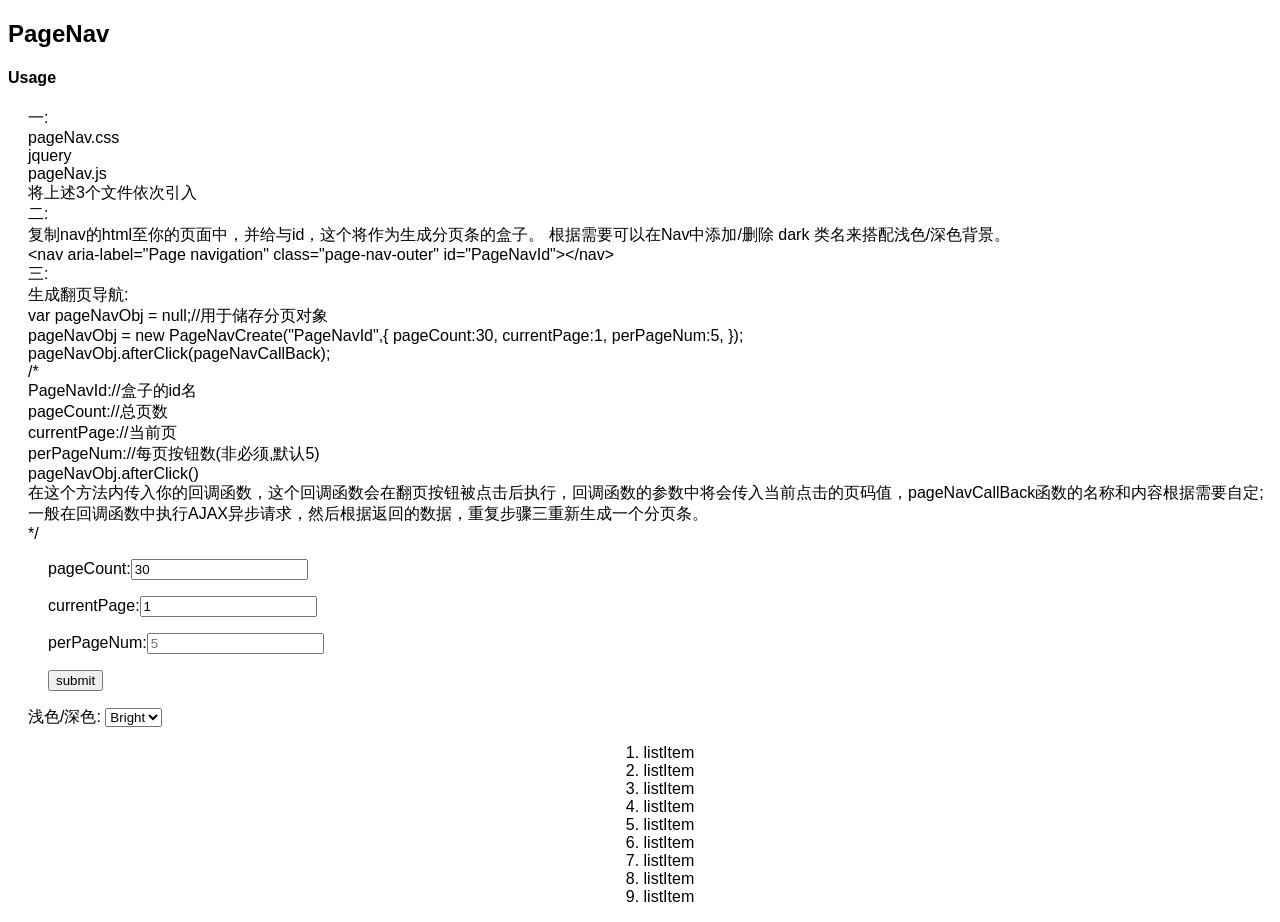
<file: blog-manager/src/main/webapp/resource/pageNavigator/index.html>
<!DOCTYPE html>
<html>
    <head>
        <meta charset="utf-8">
        <title>pageNav_demo</title>
        <link rel="stylesheet" type="text/css" href="http://www.jq22.com/jquery/bootstrap-3.3.4.css">
        <link rel="stylesheet" type="text/css" href="css/pageNav.css" />
       <script src="http://www.jq22.com/jquery/jquery-1.10.2.js"></script>
        <script src="js/pageNav.js" type="text/javascript"></script>
        <style type="text/css">
            .main-container{
                text-align: center;
            }
            ol{
                list-style: none;
            }
            p{
                padding-left: 20px;
            }
            .test-box{
                padding-left: 20px;
            }
            .dark-footer{
                background-color: rgba(18, 101, 148, 0.9);
            }
        </style>
    </head>
    <body>
        <header>
            <h2>PageNav</h2>
            <h4>Usage</h4>
        </header>
        <p>
            一:<br />
            pageNav.css <br />
            jquery <br />
            pageNav.js <br />
            将上述3个文件依次引入<br />
            二:<br />
            复制nav的html至你的页面中，并给与id，这个将作为生成分页条的盒子。
            根据需要可以在Nav中添加/删除 dark 类名来搭配浅色/深色背景。<br />
            <code>&lt;nav aria-label="Page navigation" class="page-nav-outer" id="PageNavId"&gt;&lt;/nav&gt;</code><br />
            三:<br />
            生成翻页导航:<br />
            <code>
                var pageNavObj = null;//用于储存分页对象<br />
                pageNavObj = new PageNavCreate("PageNavId",{
                    pageCount:30,
                    currentPage:1,
                    perPageNum:5,
                });<br />
                pageNavObj.afterClick(pageNavCallBack);<br />
                /*<br />
                    PageNavId://盒子的id名<br />
                    pageCount://总页数<br />
                    currentPage://当前页<br />
                    perPageNum://每页按钮数(非必须,默认5)<br />
                    pageNavObj.afterClick()<br />
                    在这个方法内传入你的回调函数，这个回调函数会在翻页按钮被点击后执行，回调函数的参数中将会传入当前点击的页码值，pageNavCallBack函数的名称和内容根据需要自定;<br />
                    一般在回调函数中执行AJAX异步请求，然后根据返回的数据，重复步骤三重新生成一个分页条。<br />
                */<br />
            </code>

        </p>
        <div class="test-box">
            <p>pageCount:<input type="number" value="30" id="testPageCount" required="required"></p>
            <p>currentPage:<input type="number" value="1" id="testCurrentPage" required="required"></p>
            <p>perPageNum:<input type="number" value="" id="testPerPageNum" placeholder="5"></p>
            <p><input type="button" value="submit"/ id="testBtn"></p>
            <label for="pageNavStyle">浅色/深色:</label>
            <select name="style" id="pageNavStyle">
                <option value="0">Bright</option>
                <option value="1">Dark</option>
            </select>
        </div>
        <div class="main-container">
            <ol>
                <li>1. listItem</li>
                <li>2. listItem</li>
                <li>3. listItem</li>
                <li>4. listItem</li>
                <li>5. listItem</li>
                <li>6. listItem</li>
                <li>7. listItem</li>
                <li>8. listItem</li>
                <li>9. listItem</li>
            </ol>
        </div>
        <footer>
            <nav aria-label="Page navigation" class="page-nav-outer" id="PageNavId">
                <!-- <div class="page-nav-inner clearfloat">
                    <ul class="pagination">
                        <li class="page-nav-Prev">
                          <a href="javascript:void(null)" aria-label="Previous" pagenum="1" >
                            <span aria-hidden="true">&laquo;</span>
                          </a>
                        </li>
                        <li class="active pageNum" ><a href="javascript:void(null)"  pagenum="1" >1</a></li>
                        <li class="pageNum"><a href="javascript:void(null)" pagenum="2" >2</a></li>
                        <li class="pageNum"><a href="javascript:void(null)" pagenum="3" >3</a></li>
                        <li class="pageNum"><a href="javascript:void(null)" pagenum="4" >4</a></li>
                        <li class="pageNum"><a href="javascript:void(null)" pagenum="5" >5</a></li>
                        <li class="disabled">
                            <a href="javascript:void(null)">...</a>
                        </li>
                        <li class="page-nav-Next">
                          <a href="javascript:void(null)" aria-label="Next"  pagenum="" >
                            <span aria-hidden="true">&raquo;</span>
                          </a>
                        </li>
                    </ul>
                    <div class="page-input-box">
                        <input type="text" values=""/>
                        <button>Go</button>
                    </div>
                </div> -->
            </nav>
        </footer>
    </body>
    <script type="text/javascript">
        var pageNavObj = null;
        jQuery(document).ready(function($) {
            //初始化
            //pageNavCreate("PageNav",200,1,pageNavCallBack);
            pageNavObj = new PageNavCreate("PageNavId",{
                pageCount:30,//总页数
                currentPage:1,//当前页
                perPageNum:5,//每页按钮数
            });
            pageNavObj.afterClick(pageNavCallBack);
        });

        //翻页按钮点击后触发的回调函数
        function pageNavCallBack(clickPage){
            //clickPage是被点击的目标页码
            //console.log(clickPage);

            //一般来说可以在这里通过clickPage,执行AJAX请求取数来重写页面

            //最后别忘了更新一遍翻页导航栏
            //pageNavCreate("PageNav",pageCount,clickPage,pageNavCallBack);
            pageNavObj = new PageNavCreate("PageNavId",{
                pageCount:getPageSet().pageCount,//总页数
                currentPage:clickPage,//当前页
                perPageNum:getPageSet().perPageNum,//每页按钮数
            });
            pageNavObj.afterClick(pageNavCallBack);
        }




        //本示例页的一些js
        jQuery(document).ready(function($) {
            $("#testBtn").click(function(event) {
                pageNavObj = new PageNavCreate("PageNavId",{
                    pageCount:getPageSet().pageCount,//总页数
                    currentPage:getPageSet().currentPage,//当前页
                    perPageNum:getPageSet().perPageNum,//每页按钮数
                });
                pageNavObj.afterClick(pageNavCallBack);
            });
            $(".test-box input").keydown(function(event) {
                if(event.which == 13){
                    pageNavObj = new PageNavCreate("PageNavId",{
                        pageCount:getPageSet().pageCount,//总页数
                        currentPage:getPageSet().currentPage,//当前页
                        perPageNum:getPageSet().perPageNum,//每页按钮数
                    });
                    pageNavObj.afterClick(pageNavCallBack);
                }
            });
            $("#pageNavStyle").change(function(event) {
                var selectVal = $(this).val();
                //console.log(selectVal);
                if(selectVal==0){
                    $("#PageNavId").removeClass('dark');
                    $("footer").removeClass('dark-footer');
                }else if(selectVal==1){
                    $("#PageNavId").addClass('dark');
                    $("footer").addClass('dark-footer');
                }
            });

        });
        //本示例页的一些js
        function getPageSet(){
            var obj = {
                pageCount:null,//总页数
                currentPage:null,//当前页
                perPageNum:null,//每页按钮数
            }
            if($("#testPageCount").val() && !isNaN(parseInt($("#testPageCount").val()))){
                obj.pageCount = parseInt($("#testPageCount").val());
            }else{
                obj.pageCount = parseInt($(".page-input-box > input").attr("placeholder"));
            }

            if($("#testCurrentPage").val() && !isNaN(parseInt($("#testCurrentPage").val()))){
                obj.currentPage = parseInt($("#testCurrentPage").val());
                obj.currentPage = (obj.currentPage<=obj.pageCount ? obj.currentPage : obj.pageCount);
            }else{
                obj.currentPage = 1;
            }



            if($("#testPerPageNum").val() && !isNaN(parseInt($("#testPerPageNum").val()))){
                obj.perPageNum = parseInt($("#testPerPageNum").val());
            }else{
                obj.perPageNum = null;
            }

            return obj;
        }
        
    </script>
</html>
</file>
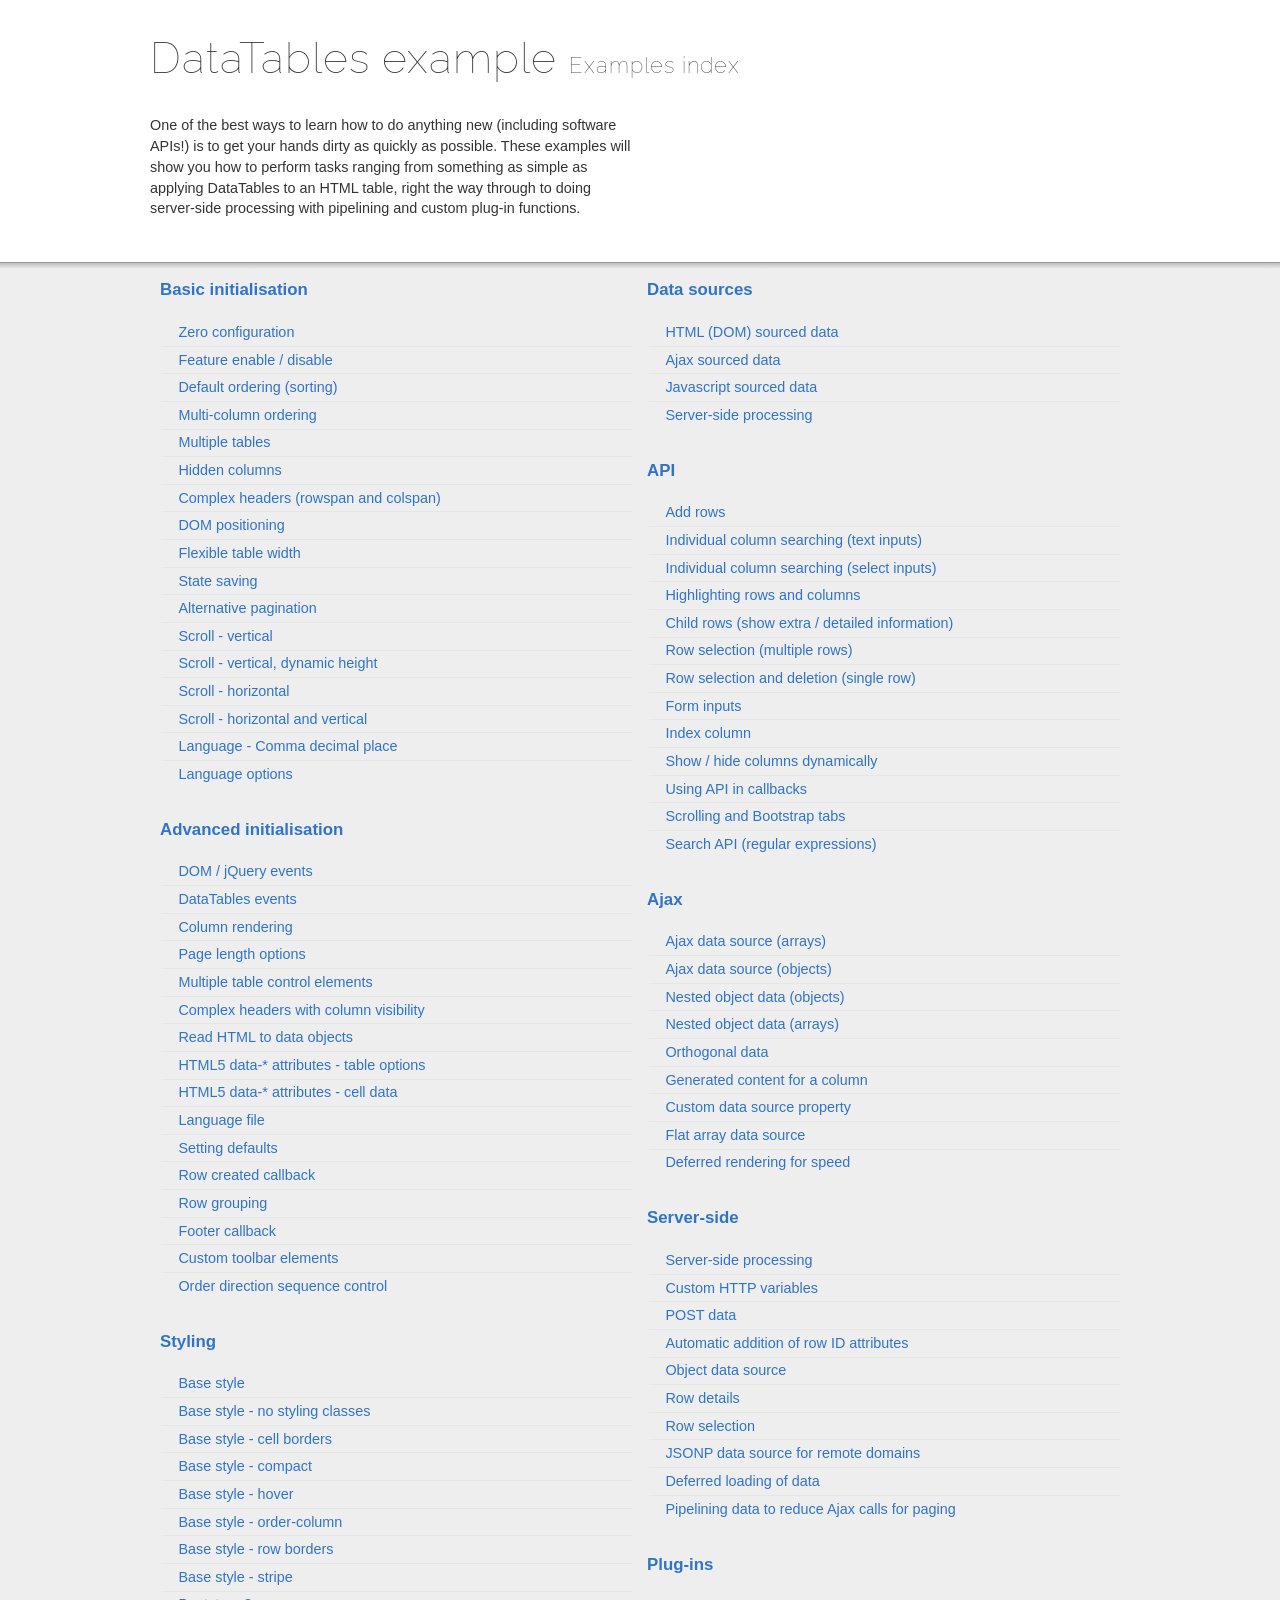
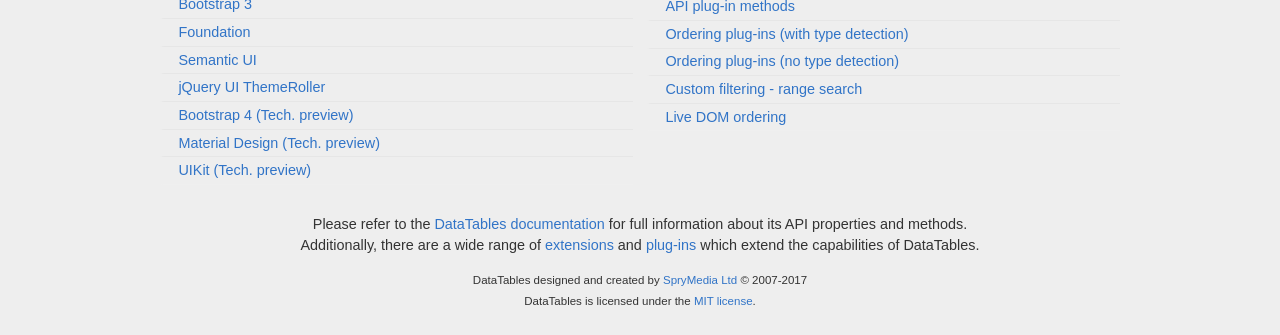
<file: blog-manager/src/main/webapp/resource/DataTables-1.10.15/examples/index.html>
<!DOCTYPE html>
<html>
<head>
	<meta charset="utf-8">
	<link rel="shortcut icon" type="image/ico" href="http://www.datatables.net/favicon.ico">
	<meta name="viewport" content="initial-scale=1.0, maximum-scale=2.0">
	<link rel="stylesheet" type="text/css" href="./resources/syntax/shCore.css">
	<link rel="stylesheet" type="text/css" href="./resources/demo.css">
	<script type="text/javascript" language="javascript" src="//code.jquery.com/jquery-1.12.4.js">
	</script>
	<script type="text/javascript" language="javascript" src="./resources/syntax/shCore.js">
	</script>
	<script type="text/javascript" language="javascript" src="./resources/demo.js">
	</script>
	<title>DataTables examples - Examples index</title>
</head>
<body class="dt-example">
	<div class="container">
		<section>
			<h1>DataTables example <span>Examples index</span></h1>
			<div class="info">
				<p>One of the best ways to learn how to do anything new (including software APIs!) is to get your hands dirty as quickly as possible. These examples will show you
				how to perform tasks ranging from something as simple as applying DataTables to an HTML table, right the way through to doing server-side processing with
				pipelining and custom plug-in functions.</p>
			</div>
		</section>
	</div>
	<section>
		<div class="footer">
			<div class="gradient"></div>
			<div class="liner">
				<div class="toc">
					<div class="toc-group">
						<h3><a href="./basic_init/index.html">Basic initialisation</a></h3>
						<ul class="toc">
							<li>
								<a href="./basic_init/zero_configuration.html">Zero configuration</a>
							</li>
							<li>
								<a href="./basic_init/filter_only.html">Feature enable / disable</a>
							</li>
							<li>
								<a href="./basic_init/table_sorting.html">Default ordering (sorting)</a>
							</li>
							<li>
								<a href="./basic_init/multi_col_sort.html">Multi-column ordering</a>
							</li>
							<li>
								<a href="./basic_init/multiple_tables.html">Multiple tables</a>
							</li>
							<li>
								<a href="./basic_init/hidden_columns.html">Hidden columns</a>
							</li>
							<li>
								<a href="./basic_init/complex_header.html">Complex headers (rowspan and colspan)</a>
							</li>
							<li>
								<a href="./basic_init/dom.html">DOM positioning</a>
							</li>
							<li>
								<a href="./basic_init/flexible_width.html">Flexible table width</a>
							</li>
							<li>
								<a href="./basic_init/state_save.html">State saving</a>
							</li>
							<li>
								<a href="./basic_init/alt_pagination.html">Alternative pagination</a>
							</li>
							<li>
								<a href="./basic_init/scroll_y.html">Scroll - vertical</a>
							</li>
							<li>
								<a href="./basic_init/scroll_y_dynamic.html">Scroll - vertical, dynamic height</a>
							</li>
							<li>
								<a href="./basic_init/scroll_x.html">Scroll - horizontal</a>
							</li>
							<li>
								<a href="./basic_init/scroll_xy.html">Scroll - horizontal and vertical</a>
							</li>
							<li>
								<a href="./basic_init/comma-decimal.html">Language - Comma decimal place</a>
							</li>
							<li>
								<a href="./basic_init/language.html">Language options</a>
							</li>
						</ul>
					</div>
					<div class="toc-group">
						<h3><a href="./advanced_init/index.html">Advanced initialisation</a></h3>
						<ul class="toc">
							<li>
								<a href="./advanced_init/events_live.html">DOM / jQuery events</a>
							</li>
							<li>
								<a href="./advanced_init/dt_events.html">DataTables events</a>
							</li>
							<li>
								<a href="./advanced_init/column_render.html">Column rendering</a>
							</li>
							<li>
								<a href="./advanced_init/length_menu.html">Page length options</a>
							</li>
							<li>
								<a href="./advanced_init/dom_multiple_elements.html">Multiple table control elements</a>
							</li>
							<li>
								<a href="./advanced_init/complex_header.html">Complex headers with column visibility</a>
							</li>
							<li>
								<a href="./advanced_init/object_dom_read.html">Read HTML to data objects</a>
							</li>
							<li>
								<a href="./advanced_init/html5-data-options.html">HTML5 data-* attributes - table options</a>
							</li>
							<li>
								<a href="./advanced_init/html5-data-attributes.html">HTML5 data-* attributes - cell data</a>
							</li>
							<li>
								<a href="./advanced_init/language_file.html">Language file</a>
							</li>
							<li>
								<a href="./advanced_init/defaults.html">Setting defaults</a>
							</li>
							<li>
								<a href="./advanced_init/row_callback.html">Row created callback</a>
							</li>
							<li>
								<a href="./advanced_init/row_grouping.html">Row grouping</a>
							</li>
							<li>
								<a href="./advanced_init/footer_callback.html">Footer callback</a>
							</li>
							<li>
								<a href="./advanced_init/dom_toolbar.html">Custom toolbar elements</a>
							</li>
							<li>
								<a href="./advanced_init/sort_direction_control.html">Order direction sequence control</a>
							</li>
						</ul>
					</div>
					<div class="toc-group">
						<h3><a href="./styling/index.html">Styling</a></h3>
						<ul class="toc">
							<li>
								<a href="./styling/display.html">Base style</a>
							</li>
							<li>
								<a href="./styling/no-classes.html">Base style - no styling classes</a>
							</li>
							<li>
								<a href="./styling/cell-border.html">Base style - cell borders</a>
							</li>
							<li>
								<a href="./styling/compact.html">Base style - compact</a>
							</li>
							<li>
								<a href="./styling/hover.html">Base style - hover</a>
							</li>
							<li>
								<a href="./styling/order-column.html">Base style - order-column</a>
							</li>
							<li>
								<a href="./styling/row-border.html">Base style - row borders</a>
							</li>
							<li>
								<a href="./styling/stripe.html">Base style - stripe</a>
							</li>
							<li>
								<a href="./styling/bootstrap.html">Bootstrap 3</a>
							</li>
							<li>
								<a href="./styling/foundation.html">Foundation</a>
							</li>
							<li>
								<a href="./styling/semanticui.html">Semantic UI</a>
							</li>
							<li>
								<a href="./styling/jqueryUI.html">jQuery UI ThemeRoller</a>
							</li>
							<li>
								<a href="./styling/bootstrap4.html">Bootstrap 4 (Tech. preview)</a>
							</li>
							<li>
								<a href="./styling/material.html">Material Design (Tech. preview)</a>
							</li>
							<li>
								<a href="./styling/uikit.html">UIKit (Tech. preview)</a>
							</li>
						</ul>
					</div>
					<div class="toc-group">
						<h3><a href="./data_sources/index.html">Data sources</a></h3>
						<ul class="toc">
							<li>
								<a href="./data_sources/dom.html">HTML (DOM) sourced data</a>
							</li>
							<li>
								<a href="./data_sources/ajax.html">Ajax sourced data</a>
							</li>
							<li>
								<a href="./data_sources/js_array.html">Javascript sourced data</a>
							</li>
							<li>
								<a href="./data_sources/server_side.html">Server-side processing</a>
							</li>
						</ul>
					</div>
					<div class="toc-group">
						<h3><a href="./api/index.html">API</a></h3>
						<ul class="toc">
							<li>
								<a href="./api/add_row.html">Add rows</a>
							</li>
							<li>
								<a href="./api/multi_filter.html">Individual column searching (text inputs)</a>
							</li>
							<li>
								<a href="./api/multi_filter_select.html">Individual column searching (select inputs)</a>
							</li>
							<li>
								<a href="./api/highlight.html">Highlighting rows and columns</a>
							</li>
							<li>
								<a href="./api/row_details.html">Child rows (show extra / detailed information)</a>
							</li>
							<li>
								<a href="./api/select_row.html">Row selection (multiple rows)</a>
							</li>
							<li>
								<a href="./api/select_single_row.html">Row selection and deletion (single row)</a>
							</li>
							<li>
								<a href="./api/form.html">Form inputs</a>
							</li>
							<li>
								<a href="./api/counter_columns.html">Index column</a>
							</li>
							<li>
								<a href="./api/show_hide.html">Show / hide columns dynamically</a>
							</li>
							<li>
								<a href="./api/api_in_init.html">Using API in callbacks</a>
							</li>
							<li>
								<a href="./api/tabs_and_scrolling.html">Scrolling and Bootstrap tabs</a>
							</li>
							<li>
								<a href="./api/regex.html">Search API (regular expressions)</a>
							</li>
						</ul>
					</div>
					<div class="toc-group">
						<h3><a href="./ajax/index.html">Ajax</a></h3>
						<ul class="toc">
							<li>
								<a href="./ajax/simple.html">Ajax data source (arrays)</a>
							</li>
							<li>
								<a href="./ajax/objects.html">Ajax data source (objects)</a>
							</li>
							<li>
								<a href="./ajax/deep.html">Nested object data (objects)</a>
							</li>
							<li>
								<a href="./ajax/objects_subarrays.html">Nested object data (arrays)</a>
							</li>
							<li>
								<a href="./ajax/orthogonal-data.html">Orthogonal data</a>
							</li>
							<li>
								<a href="./ajax/null_data_source.html">Generated content for a column</a>
							</li>
							<li>
								<a href="./ajax/custom_data_property.html">Custom data source property</a>
							</li>
							<li>
								<a href="./ajax/custom_data_flat.html">Flat array data source</a>
							</li>
							<li>
								<a href="./ajax/defer_render.html">Deferred rendering for speed</a>
							</li>
						</ul>
					</div>
					<div class="toc-group">
						<h3><a href="./server_side/index.html">Server-side</a></h3>
						<ul class="toc">
							<li>
								<a href="./server_side/simple.html">Server-side processing</a>
							</li>
							<li>
								<a href="./server_side/custom_vars.html">Custom HTTP variables</a>
							</li>
							<li>
								<a href="./server_side/post.html">POST data</a>
							</li>
							<li>
								<a href="./server_side/ids.html">Automatic addition of row ID attributes</a>
							</li>
							<li>
								<a href="./server_side/object_data.html">Object data source</a>
							</li>
							<li>
								<a href="./server_side/row_details.html">Row details</a>
							</li>
							<li>
								<a href="./server_side/select_rows.html">Row selection</a>
							</li>
							<li>
								<a href="./server_side/jsonp.html">JSONP data source for remote domains</a>
							</li>
							<li>
								<a href="./server_side/defer_loading.html">Deferred loading of data</a>
							</li>
							<li>
								<a href="./server_side/pipeline.html">Pipelining data to reduce Ajax calls for paging</a>
							</li>
						</ul>
					</div>
					<div class="toc-group">
						<h3><a href="./plug-ins/index.html">Plug-ins</a></h3>
						<ul class="toc">
							<li>
								<a href="./plug-ins/api.html">API plug-in methods</a>
							</li>
							<li>
								<a href="./plug-ins/sorting_auto.html">Ordering plug-ins (with type detection)</a>
							</li>
							<li>
								<a href="./plug-ins/sorting_manual.html">Ordering plug-ins (no type detection)</a>
							</li>
							<li>
								<a href="./plug-ins/range_filtering.html">Custom filtering - range search</a>
							</li>
							<li>
								<a href="./plug-ins/dom_sort.html">Live DOM ordering</a>
							</li>
						</ul>
					</div>
				</div>
				<div class="epilogue">
					<p>Please refer to the <a href="http://www.datatables.net">DataTables documentation</a> for full information about its API properties and methods.<br>
					Additionally, there are a wide range of <a href="http://www.datatables.net/extensions">extensions</a> and <a href=
					"http://www.datatables.net/plug-ins">plug-ins</a> which extend the capabilities of DataTables.</p>
					<p class="copyright">DataTables designed and created by <a href="http://www.sprymedia.co.uk">SpryMedia Ltd</a> © 2007-2017<br>
					DataTables is licensed under the <a href="http://www.datatables.net/mit">MIT license</a>.</p>
				</div>
			</div>
		</div>
	</section>
</body>
</html>
</file>
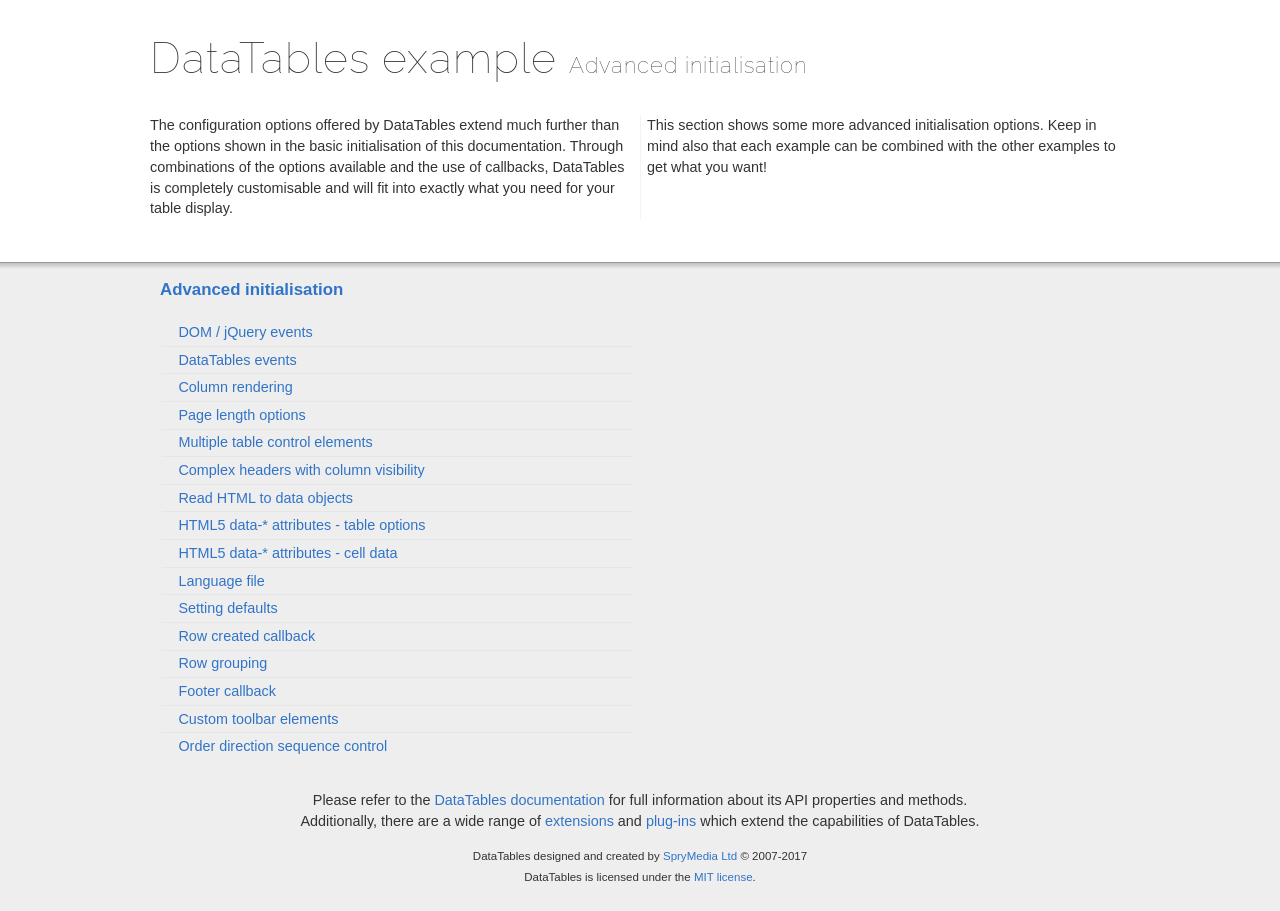
<file: blog-manager/src/main/webapp/resource/DataTables-1.10.15/examples/advanced_init/index.html>
<!DOCTYPE html>
<html>
<head>
	<meta charset="utf-8">
	<link rel="shortcut icon" type="image/ico" href="http://www.datatables.net/favicon.ico">
	<meta name="viewport" content="initial-scale=1.0, maximum-scale=2.0">
	<link rel="stylesheet" type="text/css" href="../resources/syntax/shCore.css">
	<link rel="stylesheet" type="text/css" href="../resources/demo.css">
	<script type="text/javascript" language="javascript" src="//code.jquery.com/jquery-1.12.4.js">
	</script>
	<script type="text/javascript" language="javascript" src="../resources/syntax/shCore.js">
	</script>
	<script type="text/javascript" language="javascript" src="../resources/demo.js">
	</script>
	<title>DataTables examples - Advanced initialisation</title>
</head>
<body class="dt-example">
	<div class="container">
		<section>
			<h1>DataTables example <span>Advanced initialisation</span></h1>
			<div class="info">
				<p>The configuration options offered by DataTables extend much further than the options shown in the basic initialisation of this documentation. Through
				combinations of the options available and the use of callbacks, DataTables is completely customisable and will fit into exactly what you need for your table
				display.</p>
				<p>This section shows some more advanced initialisation options. Keep in mind also that each example can be combined with the other examples to get what you
				want!</p>
			</div>
		</section>
	</div>
	<section>
		<div class="footer">
			<div class="gradient"></div>
			<div class="liner">
				<div class="toc">
					<div class="toc-group">
						<h3><a href="./index.html">Advanced initialisation</a></h3>
						<ul class="toc">
							<li>
								<a href="./events_live.html">DOM / jQuery events</a>
							</li>
							<li>
								<a href="./dt_events.html">DataTables events</a>
							</li>
							<li>
								<a href="./column_render.html">Column rendering</a>
							</li>
							<li>
								<a href="./length_menu.html">Page length options</a>
							</li>
							<li>
								<a href="./dom_multiple_elements.html">Multiple table control elements</a>
							</li>
							<li>
								<a href="./complex_header.html">Complex headers with column visibility</a>
							</li>
							<li>
								<a href="./object_dom_read.html">Read HTML to data objects</a>
							</li>
							<li>
								<a href="./html5-data-options.html">HTML5 data-* attributes - table options</a>
							</li>
							<li>
								<a href="./html5-data-attributes.html">HTML5 data-* attributes - cell data</a>
							</li>
							<li>
								<a href="./language_file.html">Language file</a>
							</li>
							<li>
								<a href="./defaults.html">Setting defaults</a>
							</li>
							<li>
								<a href="./row_callback.html">Row created callback</a>
							</li>
							<li>
								<a href="./row_grouping.html">Row grouping</a>
							</li>
							<li>
								<a href="./footer_callback.html">Footer callback</a>
							</li>
							<li>
								<a href="./dom_toolbar.html">Custom toolbar elements</a>
							</li>
							<li>
								<a href="./sort_direction_control.html">Order direction sequence control</a>
							</li>
						</ul>
					</div>
				</div>
				<div class="epilogue">
					<p>Please refer to the <a href="http://www.datatables.net">DataTables documentation</a> for full information about its API properties and methods.<br>
					Additionally, there are a wide range of <a href="http://www.datatables.net/extensions">extensions</a> and <a href=
					"http://www.datatables.net/plug-ins">plug-ins</a> which extend the capabilities of DataTables.</p>
					<p class="copyright">DataTables designed and created by <a href="http://www.sprymedia.co.uk">SpryMedia Ltd</a> © 2007-2017<br>
					DataTables is licensed under the <a href="http://www.datatables.net/mit">MIT license</a>.</p>
				</div>
			</div>
		</div>
	</section>
</body>
</html>
</file>
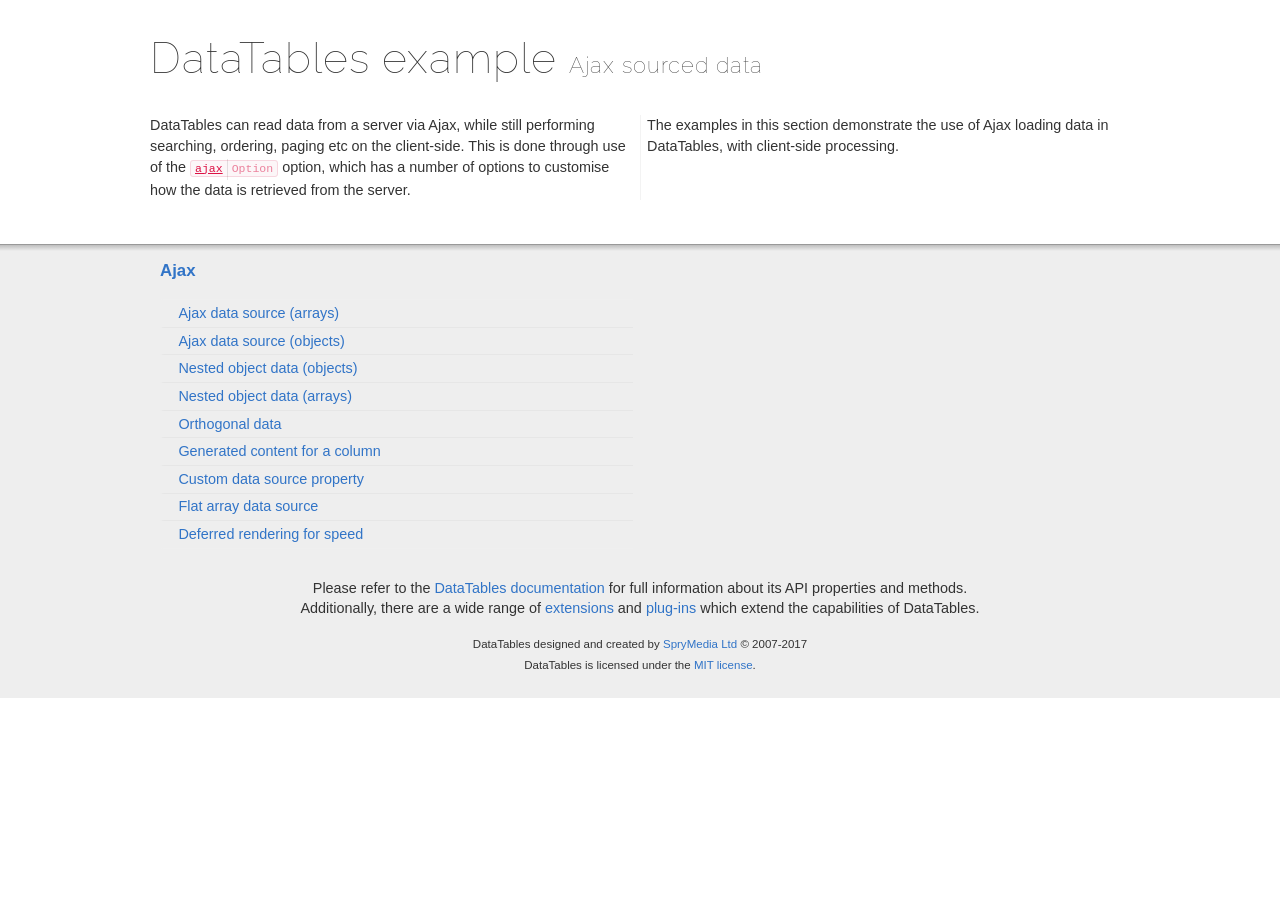
<file: blog-manager/src/main/webapp/resource/DataTables-1.10.15/examples/ajax/index.html>
<!DOCTYPE html>
<html>
<head>
	<meta charset="utf-8">
	<link rel="shortcut icon" type="image/ico" href="http://www.datatables.net/favicon.ico">
	<meta name="viewport" content="initial-scale=1.0, maximum-scale=2.0">
	<link rel="stylesheet" type="text/css" href="../resources/syntax/shCore.css">
	<link rel="stylesheet" type="text/css" href="../resources/demo.css">
	<script type="text/javascript" language="javascript" src="//code.jquery.com/jquery-1.12.4.js">
	</script>
	<script type="text/javascript" language="javascript" src="../resources/syntax/shCore.js">
	</script>
	<script type="text/javascript" language="javascript" src="../resources/demo.js">
	</script>
	<title>DataTables examples - Ajax sourced data</title>
</head>
<body class="dt-example">
	<div class="container">
		<section>
			<h1>DataTables example <span>Ajax sourced data</span></h1>
			<div class="info">
				<p>DataTables can read data from a server via Ajax, while still performing searching, ordering, paging etc on the client-side. This is done through use of the
				<a href="//datatables.net/reference/option/ajax"><code class="option" title="DataTables initialisation option">ajax</code></a> option, which has a number of
				options to customise how the data is retrieved from the server.</p>
				<p>The examples in this section demonstrate the use of Ajax loading data in DataTables, with client-side processing.</p>
			</div>
		</section>
	</div>
	<section>
		<div class="footer">
			<div class="gradient"></div>
			<div class="liner">
				<div class="toc">
					<div class="toc-group">
						<h3><a href="./index.html">Ajax</a></h3>
						<ul class="toc">
							<li>
								<a href="./simple.html">Ajax data source (arrays)</a>
							</li>
							<li>
								<a href="./objects.html">Ajax data source (objects)</a>
							</li>
							<li>
								<a href="./deep.html">Nested object data (objects)</a>
							</li>
							<li>
								<a href="./objects_subarrays.html">Nested object data (arrays)</a>
							</li>
							<li>
								<a href="./orthogonal-data.html">Orthogonal data</a>
							</li>
							<li>
								<a href="./null_data_source.html">Generated content for a column</a>
							</li>
							<li>
								<a href="./custom_data_property.html">Custom data source property</a>
							</li>
							<li>
								<a href="./custom_data_flat.html">Flat array data source</a>
							</li>
							<li>
								<a href="./defer_render.html">Deferred rendering for speed</a>
							</li>
						</ul>
					</div>
				</div>
				<div class="epilogue">
					<p>Please refer to the <a href="http://www.datatables.net">DataTables documentation</a> for full information about its API properties and methods.<br>
					Additionally, there are a wide range of <a href="http://www.datatables.net/extensions">extensions</a> and <a href=
					"http://www.datatables.net/plug-ins">plug-ins</a> which extend the capabilities of DataTables.</p>
					<p class="copyright">DataTables designed and created by <a href="http://www.sprymedia.co.uk">SpryMedia Ltd</a> © 2007-2017<br>
					DataTables is licensed under the <a href="http://www.datatables.net/mit">MIT license</a>.</p>
				</div>
			</div>
		</div>
	</section>
</body>
</html>
</file>
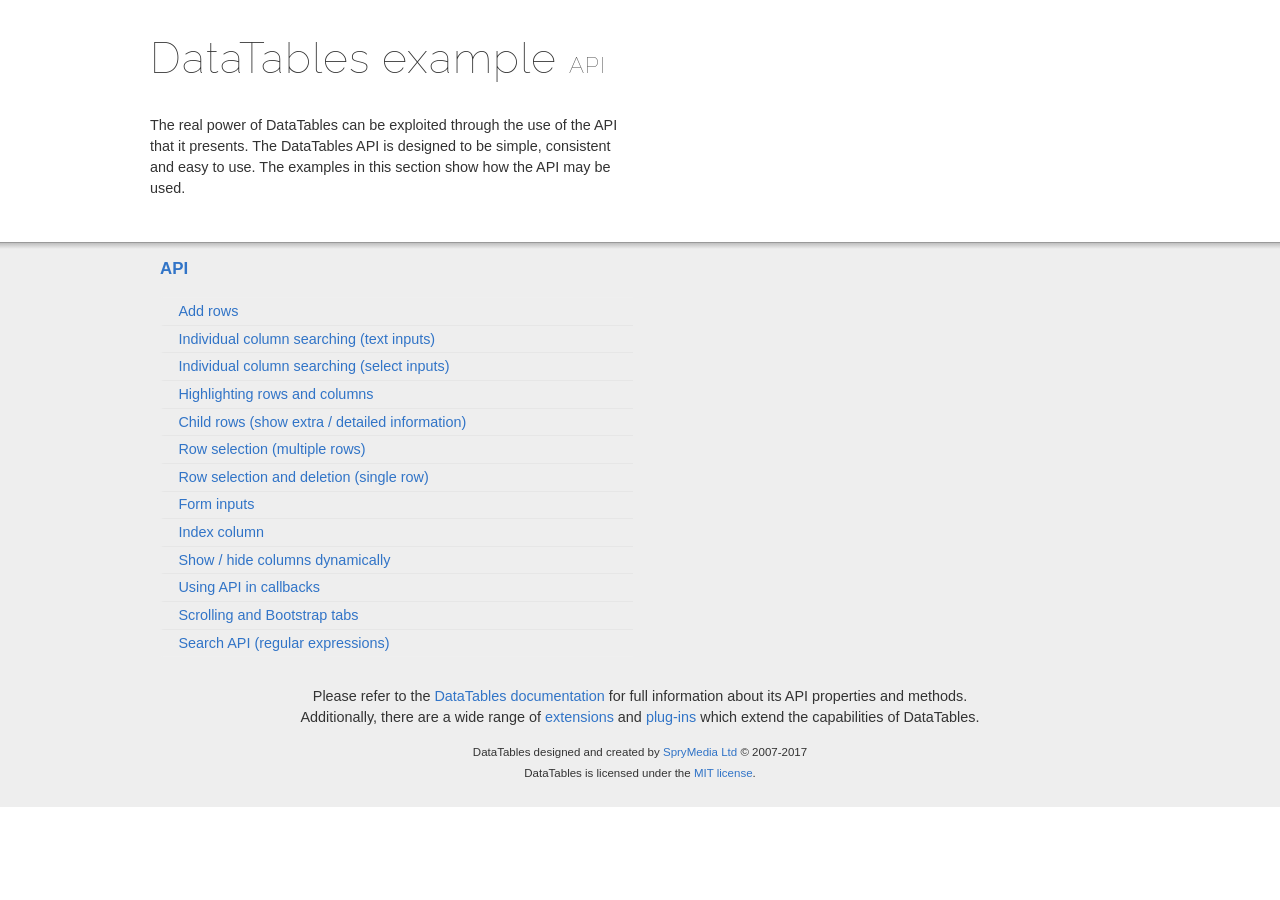
<file: blog-manager/src/main/webapp/resource/DataTables-1.10.15/examples/api/index.html>
<!DOCTYPE html>
<html>
<head>
	<meta charset="utf-8">
	<link rel="shortcut icon" type="image/ico" href="http://www.datatables.net/favicon.ico">
	<meta name="viewport" content="initial-scale=1.0, maximum-scale=2.0">
	<link rel="stylesheet" type="text/css" href="../resources/syntax/shCore.css">
	<link rel="stylesheet" type="text/css" href="../resources/demo.css">
	<script type="text/javascript" language="javascript" src="//code.jquery.com/jquery-1.12.4.js">
	</script>
	<script type="text/javascript" language="javascript" src="../resources/syntax/shCore.js">
	</script>
	<script type="text/javascript" language="javascript" src="../resources/demo.js">
	</script>
	<title>DataTables examples - API</title>
</head>
<body class="dt-example">
	<div class="container">
		<section>
			<h1>DataTables example <span>API</span></h1>
			<div class="info">
				<p>The real power of DataTables can be exploited through the use of the API that it presents. The DataTables API is designed to be simple, consistent and easy to
				use. The examples in this section show how the API may be used.</p>
			</div>
		</section>
	</div>
	<section>
		<div class="footer">
			<div class="gradient"></div>
			<div class="liner">
				<div class="toc">
					<div class="toc-group">
						<h3><a href="./index.html">API</a></h3>
						<ul class="toc">
							<li>
								<a href="./add_row.html">Add rows</a>
							</li>
							<li>
								<a href="./multi_filter.html">Individual column searching (text inputs)</a>
							</li>
							<li>
								<a href="./multi_filter_select.html">Individual column searching (select inputs)</a>
							</li>
							<li>
								<a href="./highlight.html">Highlighting rows and columns</a>
							</li>
							<li>
								<a href="./row_details.html">Child rows (show extra / detailed information)</a>
							</li>
							<li>
								<a href="./select_row.html">Row selection (multiple rows)</a>
							</li>
							<li>
								<a href="./select_single_row.html">Row selection and deletion (single row)</a>
							</li>
							<li>
								<a href="./form.html">Form inputs</a>
							</li>
							<li>
								<a href="./counter_columns.html">Index column</a>
							</li>
							<li>
								<a href="./show_hide.html">Show / hide columns dynamically</a>
							</li>
							<li>
								<a href="./api_in_init.html">Using API in callbacks</a>
							</li>
							<li>
								<a href="./tabs_and_scrolling.html">Scrolling and Bootstrap tabs</a>
							</li>
							<li>
								<a href="./regex.html">Search API (regular expressions)</a>
							</li>
						</ul>
					</div>
				</div>
				<div class="epilogue">
					<p>Please refer to the <a href="http://www.datatables.net">DataTables documentation</a> for full information about its API properties and methods.<br>
					Additionally, there are a wide range of <a href="http://www.datatables.net/extensions">extensions</a> and <a href=
					"http://www.datatables.net/plug-ins">plug-ins</a> which extend the capabilities of DataTables.</p>
					<p class="copyright">DataTables designed and created by <a href="http://www.sprymedia.co.uk">SpryMedia Ltd</a> © 2007-2017<br>
					DataTables is licensed under the <a href="http://www.datatables.net/mit">MIT license</a>.</p>
				</div>
			</div>
		</div>
	</section>
</body>
</html>
</file>
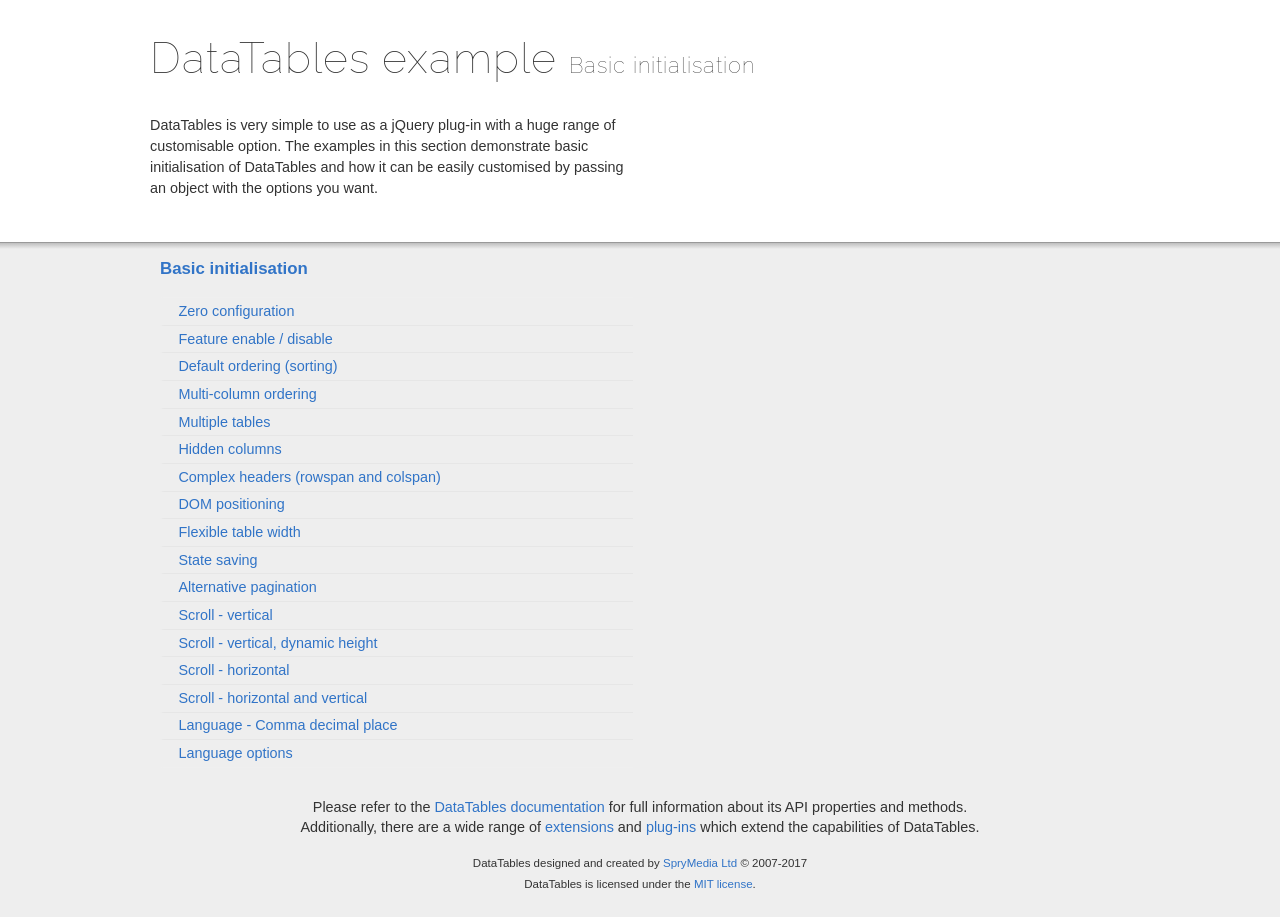
<file: blog-manager/src/main/webapp/resource/DataTables-1.10.15/examples/basic_init/index.html>
<!DOCTYPE html>
<html>
<head>
	<meta charset="utf-8">
	<link rel="shortcut icon" type="image/ico" href="http://www.datatables.net/favicon.ico">
	<meta name="viewport" content="initial-scale=1.0, maximum-scale=2.0">
	<link rel="stylesheet" type="text/css" href="../resources/syntax/shCore.css">
	<link rel="stylesheet" type="text/css" href="../resources/demo.css">
	<script type="text/javascript" language="javascript" src="//code.jquery.com/jquery-1.12.4.js">
	</script>
	<script type="text/javascript" language="javascript" src="../resources/syntax/shCore.js">
	</script>
	<script type="text/javascript" language="javascript" src="../resources/demo.js">
	</script>
	<title>DataTables examples - Basic initialisation</title>
</head>
<body class="dt-example">
	<div class="container">
		<section>
			<h1>DataTables example <span>Basic initialisation</span></h1>
			<div class="info">
				<p>DataTables is very simple to use as a jQuery plug-in with a huge range of customisable option. The examples in this section demonstrate basic initialisation of
				DataTables and how it can be easily customised by passing an object with the options you want.</p>
			</div>
		</section>
	</div>
	<section>
		<div class="footer">
			<div class="gradient"></div>
			<div class="liner">
				<div class="toc">
					<div class="toc-group">
						<h3><a href="./index.html">Basic initialisation</a></h3>
						<ul class="toc">
							<li>
								<a href="./zero_configuration.html">Zero configuration</a>
							</li>
							<li>
								<a href="./filter_only.html">Feature enable / disable</a>
							</li>
							<li>
								<a href="./table_sorting.html">Default ordering (sorting)</a>
							</li>
							<li>
								<a href="./multi_col_sort.html">Multi-column ordering</a>
							</li>
							<li>
								<a href="./multiple_tables.html">Multiple tables</a>
							</li>
							<li>
								<a href="./hidden_columns.html">Hidden columns</a>
							</li>
							<li>
								<a href="./complex_header.html">Complex headers (rowspan and colspan)</a>
							</li>
							<li>
								<a href="./dom.html">DOM positioning</a>
							</li>
							<li>
								<a href="./flexible_width.html">Flexible table width</a>
							</li>
							<li>
								<a href="./state_save.html">State saving</a>
							</li>
							<li>
								<a href="./alt_pagination.html">Alternative pagination</a>
							</li>
							<li>
								<a href="./scroll_y.html">Scroll - vertical</a>
							</li>
							<li>
								<a href="./scroll_y_dynamic.html">Scroll - vertical, dynamic height</a>
							</li>
							<li>
								<a href="./scroll_x.html">Scroll - horizontal</a>
							</li>
							<li>
								<a href="./scroll_xy.html">Scroll - horizontal and vertical</a>
							</li>
							<li>
								<a href="./comma-decimal.html">Language - Comma decimal place</a>
							</li>
							<li>
								<a href="./language.html">Language options</a>
							</li>
						</ul>
					</div>
				</div>
				<div class="epilogue">
					<p>Please refer to the <a href="http://www.datatables.net">DataTables documentation</a> for full information about its API properties and methods.<br>
					Additionally, there are a wide range of <a href="http://www.datatables.net/extensions">extensions</a> and <a href=
					"http://www.datatables.net/plug-ins">plug-ins</a> which extend the capabilities of DataTables.</p>
					<p class="copyright">DataTables designed and created by <a href="http://www.sprymedia.co.uk">SpryMedia Ltd</a> © 2007-2017<br>
					DataTables is licensed under the <a href="http://www.datatables.net/mit">MIT license</a>.</p>
				</div>
			</div>
		</div>
	</section>
</body>
</html>
</file>
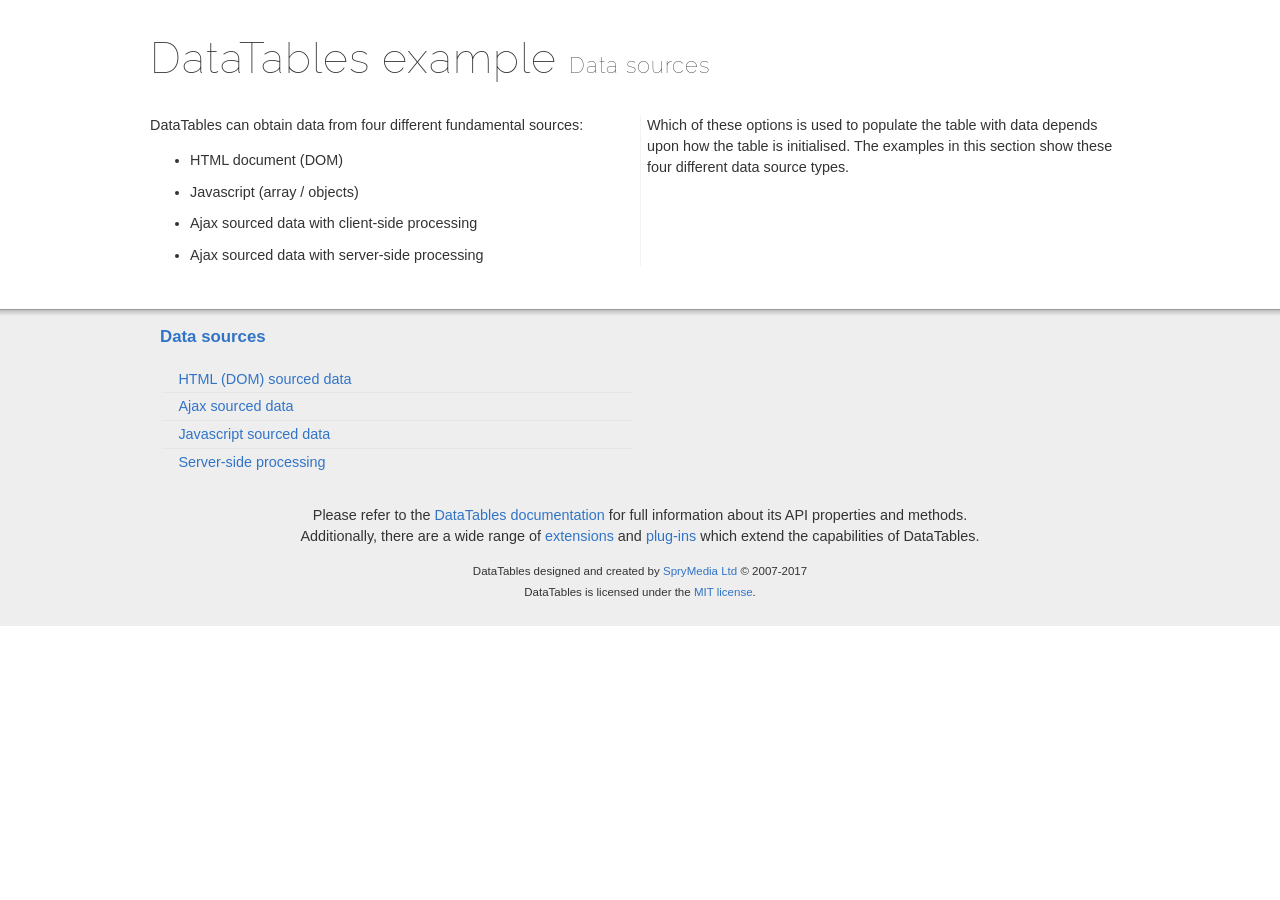
<file: blog-manager/src/main/webapp/resource/DataTables-1.10.15/examples/data_sources/index.html>
<!DOCTYPE html>
<html>
<head>
	<meta charset="utf-8">
	<link rel="shortcut icon" type="image/ico" href="http://www.datatables.net/favicon.ico">
	<meta name="viewport" content="initial-scale=1.0, maximum-scale=2.0">
	<link rel="stylesheet" type="text/css" href="../resources/syntax/shCore.css">
	<link rel="stylesheet" type="text/css" href="../resources/demo.css">
	<script type="text/javascript" language="javascript" src="//code.jquery.com/jquery-1.12.4.js">
	</script>
	<script type="text/javascript" language="javascript" src="../resources/syntax/shCore.js">
	</script>
	<script type="text/javascript" language="javascript" src="../resources/demo.js">
	</script>
	<title>DataTables examples - Data sources</title>
</head>
<body class="dt-example">
	<div class="container">
		<section>
			<h1>DataTables example <span>Data sources</span></h1>
			<div class="info">
				<p>DataTables can obtain data from four different fundamental sources:</p>
				<ul class="markdown">
					<li>HTML document (DOM)</li>
					<li>Javascript (array / objects)</li>
					<li>Ajax sourced data with client-side processing</li>
					<li>Ajax sourced data with server-side processing</li>
				</ul>
				<p>Which of these options is used to populate the table with data depends upon how the table is initialised. The examples in this section show these four different
				data source types.</p>
			</div>
		</section>
	</div>
	<section>
		<div class="footer">
			<div class="gradient"></div>
			<div class="liner">
				<div class="toc">
					<div class="toc-group">
						<h3><a href="./index.html">Data sources</a></h3>
						<ul class="toc">
							<li>
								<a href="./dom.html">HTML (DOM) sourced data</a>
							</li>
							<li>
								<a href="./ajax.html">Ajax sourced data</a>
							</li>
							<li>
								<a href="./js_array.html">Javascript sourced data</a>
							</li>
							<li>
								<a href="./server_side.html">Server-side processing</a>
							</li>
						</ul>
					</div>
				</div>
				<div class="epilogue">
					<p>Please refer to the <a href="http://www.datatables.net">DataTables documentation</a> for full information about its API properties and methods.<br>
					Additionally, there are a wide range of <a href="http://www.datatables.net/extensions">extensions</a> and <a href=
					"http://www.datatables.net/plug-ins">plug-ins</a> which extend the capabilities of DataTables.</p>
					<p class="copyright">DataTables designed and created by <a href="http://www.sprymedia.co.uk">SpryMedia Ltd</a> © 2007-2017<br>
					DataTables is licensed under the <a href="http://www.datatables.net/mit">MIT license</a>.</p>
				</div>
			</div>
		</div>
	</section>
</body>
</html>
</file>
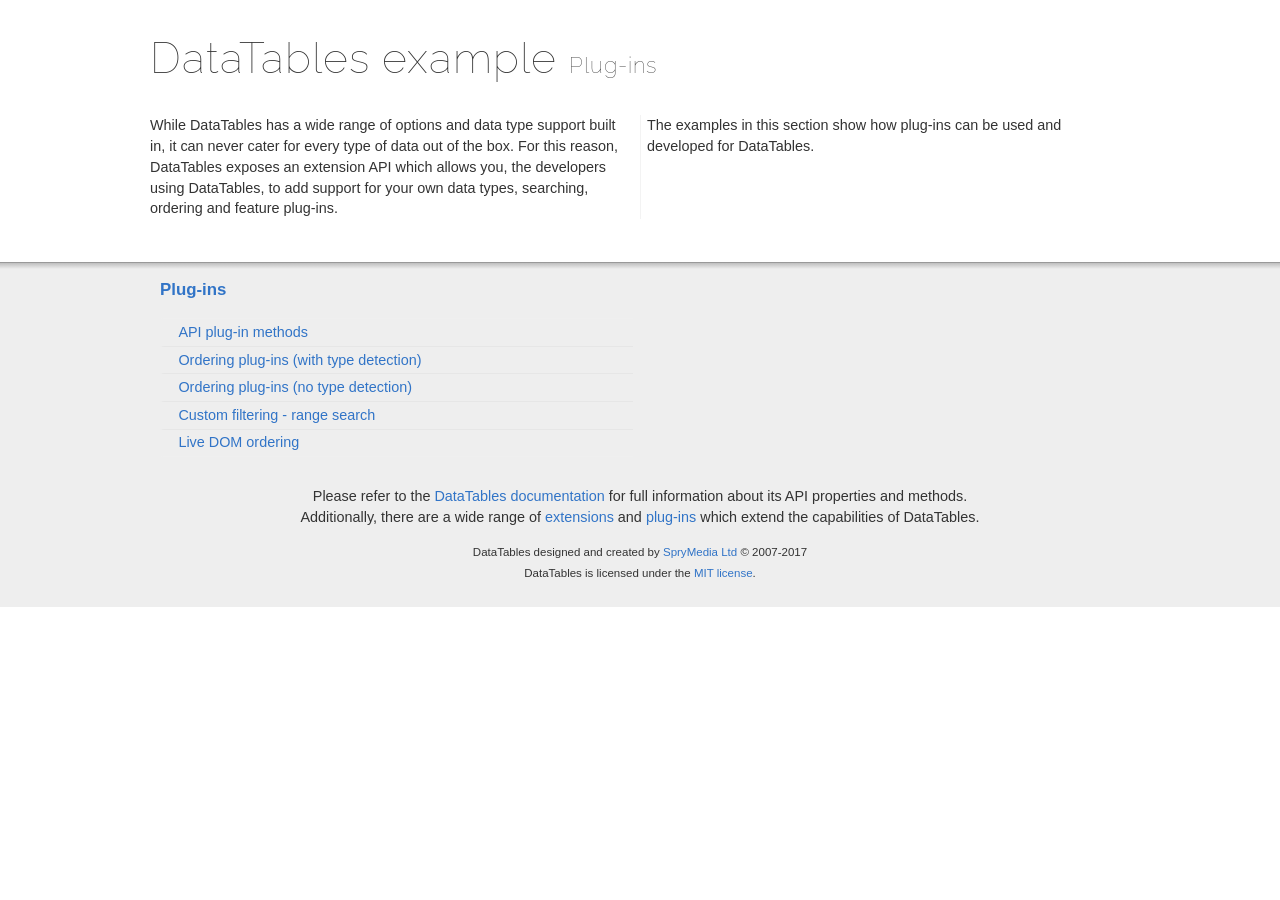
<file: blog-manager/src/main/webapp/resource/DataTables-1.10.15/examples/plug-ins/index.html>
<!DOCTYPE html>
<html>
<head>
	<meta charset="utf-8">
	<link rel="shortcut icon" type="image/ico" href="http://www.datatables.net/favicon.ico">
	<meta name="viewport" content="initial-scale=1.0, maximum-scale=2.0">
	<link rel="stylesheet" type="text/css" href="../resources/syntax/shCore.css">
	<link rel="stylesheet" type="text/css" href="../resources/demo.css">
	<script type="text/javascript" language="javascript" src="//code.jquery.com/jquery-1.12.4.js">
	</script>
	<script type="text/javascript" language="javascript" src="../resources/syntax/shCore.js">
	</script>
	<script type="text/javascript" language="javascript" src="../resources/demo.js">
	</script>
	<title>DataTables examples - Plug-ins</title>
</head>
<body class="dt-example">
	<div class="container">
		<section>
			<h1>DataTables example <span>Plug-ins</span></h1>
			<div class="info">
				<p>While DataTables has a wide range of options and data type support built in, it can never cater for every type of data out of the box. For this reason,
				DataTables exposes an extension API which allows you, the developers using DataTables, to add support for your own data types, searching, ordering and feature
				plug-ins.</p>
				<p>The examples in this section show how plug-ins can be used and developed for DataTables.</p>
			</div>
		</section>
	</div>
	<section>
		<div class="footer">
			<div class="gradient"></div>
			<div class="liner">
				<div class="toc">
					<div class="toc-group">
						<h3><a href="./index.html">Plug-ins</a></h3>
						<ul class="toc">
							<li>
								<a href="./api.html">API plug-in methods</a>
							</li>
							<li>
								<a href="./sorting_auto.html">Ordering plug-ins (with type detection)</a>
							</li>
							<li>
								<a href="./sorting_manual.html">Ordering plug-ins (no type detection)</a>
							</li>
							<li>
								<a href="./range_filtering.html">Custom filtering - range search</a>
							</li>
							<li>
								<a href="./dom_sort.html">Live DOM ordering</a>
							</li>
						</ul>
					</div>
				</div>
				<div class="epilogue">
					<p>Please refer to the <a href="http://www.datatables.net">DataTables documentation</a> for full information about its API properties and methods.<br>
					Additionally, there are a wide range of <a href="http://www.datatables.net/extensions">extensions</a> and <a href=
					"http://www.datatables.net/plug-ins">plug-ins</a> which extend the capabilities of DataTables.</p>
					<p class="copyright">DataTables designed and created by <a href="http://www.sprymedia.co.uk">SpryMedia Ltd</a> © 2007-2017<br>
					DataTables is licensed under the <a href="http://www.datatables.net/mit">MIT license</a>.</p>
				</div>
			</div>
		</div>
	</section>
</body>
</html>
</file>
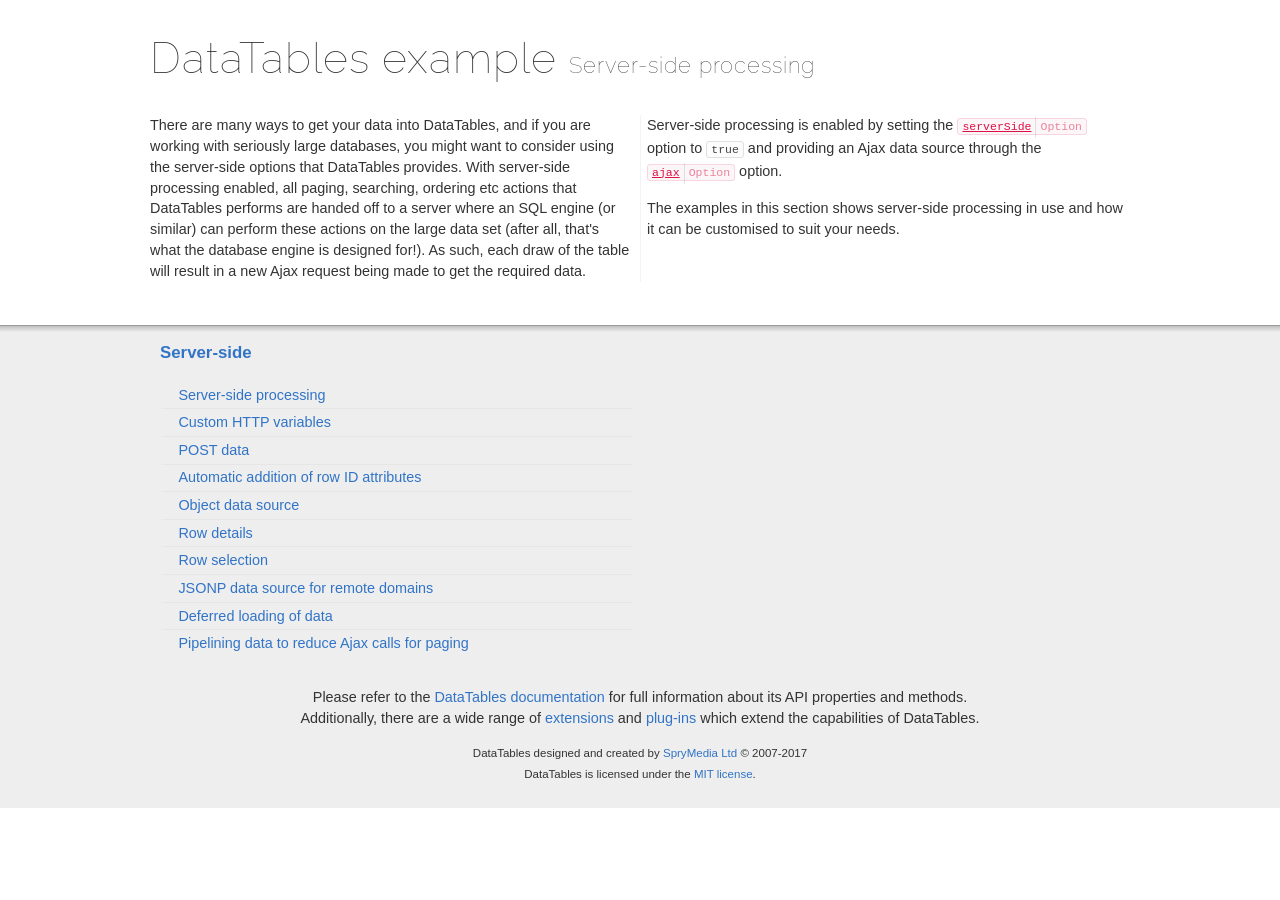
<file: blog-manager/src/main/webapp/resource/DataTables-1.10.15/examples/server_side/index.html>
<!DOCTYPE html>
<html>
<head>
	<meta charset="utf-8">
	<link rel="shortcut icon" type="image/ico" href="http://www.datatables.net/favicon.ico">
	<meta name="viewport" content="initial-scale=1.0, maximum-scale=2.0">
	<link rel="stylesheet" type="text/css" href="../resources/syntax/shCore.css">
	<link rel="stylesheet" type="text/css" href="../resources/demo.css">
	<script type="text/javascript" language="javascript" src="//code.jquery.com/jquery-1.12.4.js">
	</script>
	<script type="text/javascript" language="javascript" src="../resources/syntax/shCore.js">
	</script>
	<script type="text/javascript" language="javascript" src="../resources/demo.js">
	</script>
	<title>DataTables examples - Server-side processing</title>
</head>
<body class="dt-example">
	<div class="container">
		<section>
			<h1>DataTables example <span>Server-side processing</span></h1>
			<div class="info">
				<p>There are many ways to get your data into DataTables, and if you are working with seriously large databases, you might want to consider using the server-side
				options that DataTables provides. With server-side processing enabled, all paging, searching, ordering etc actions that DataTables performs are handed off to a
				server where an SQL engine (or similar) can perform these actions on the large data set (after all, that's what the database engine is designed for!). As such,
				each draw of the table will result in a new Ajax request being made to get the required data.</p>
				<p>Server-side processing is enabled by setting the <a href="//datatables.net/reference/option/serverSide"><code class="option" title=
				"DataTables initialisation option">serverSide</code></a> option to <code>true</code> and providing an Ajax data source through the <a href=
				"//datatables.net/reference/option/ajax"><code class="option" title="DataTables initialisation option">ajax</code></a> option.</p>
				<p>The examples in this section shows server-side processing in use and how it can be customised to suit your needs.</p>
			</div>
		</section>
	</div>
	<section>
		<div class="footer">
			<div class="gradient"></div>
			<div class="liner">
				<div class="toc">
					<div class="toc-group">
						<h3><a href="./index.html">Server-side</a></h3>
						<ul class="toc">
							<li>
								<a href="./simple.html">Server-side processing</a>
							</li>
							<li>
								<a href="./custom_vars.html">Custom HTTP variables</a>
							</li>
							<li>
								<a href="./post.html">POST data</a>
							</li>
							<li>
								<a href="./ids.html">Automatic addition of row ID attributes</a>
							</li>
							<li>
								<a href="./object_data.html">Object data source</a>
							</li>
							<li>
								<a href="./row_details.html">Row details</a>
							</li>
							<li>
								<a href="./select_rows.html">Row selection</a>
							</li>
							<li>
								<a href="./jsonp.html">JSONP data source for remote domains</a>
							</li>
							<li>
								<a href="./defer_loading.html">Deferred loading of data</a>
							</li>
							<li>
								<a href="./pipeline.html">Pipelining data to reduce Ajax calls for paging</a>
							</li>
						</ul>
					</div>
				</div>
				<div class="epilogue">
					<p>Please refer to the <a href="http://www.datatables.net">DataTables documentation</a> for full information about its API properties and methods.<br>
					Additionally, there are a wide range of <a href="http://www.datatables.net/extensions">extensions</a> and <a href=
					"http://www.datatables.net/plug-ins">plug-ins</a> which extend the capabilities of DataTables.</p>
					<p class="copyright">DataTables designed and created by <a href="http://www.sprymedia.co.uk">SpryMedia Ltd</a> © 2007-2017<br>
					DataTables is licensed under the <a href="http://www.datatables.net/mit">MIT license</a>.</p>
				</div>
			</div>
		</div>
	</section>
</body>
</html>
</file>
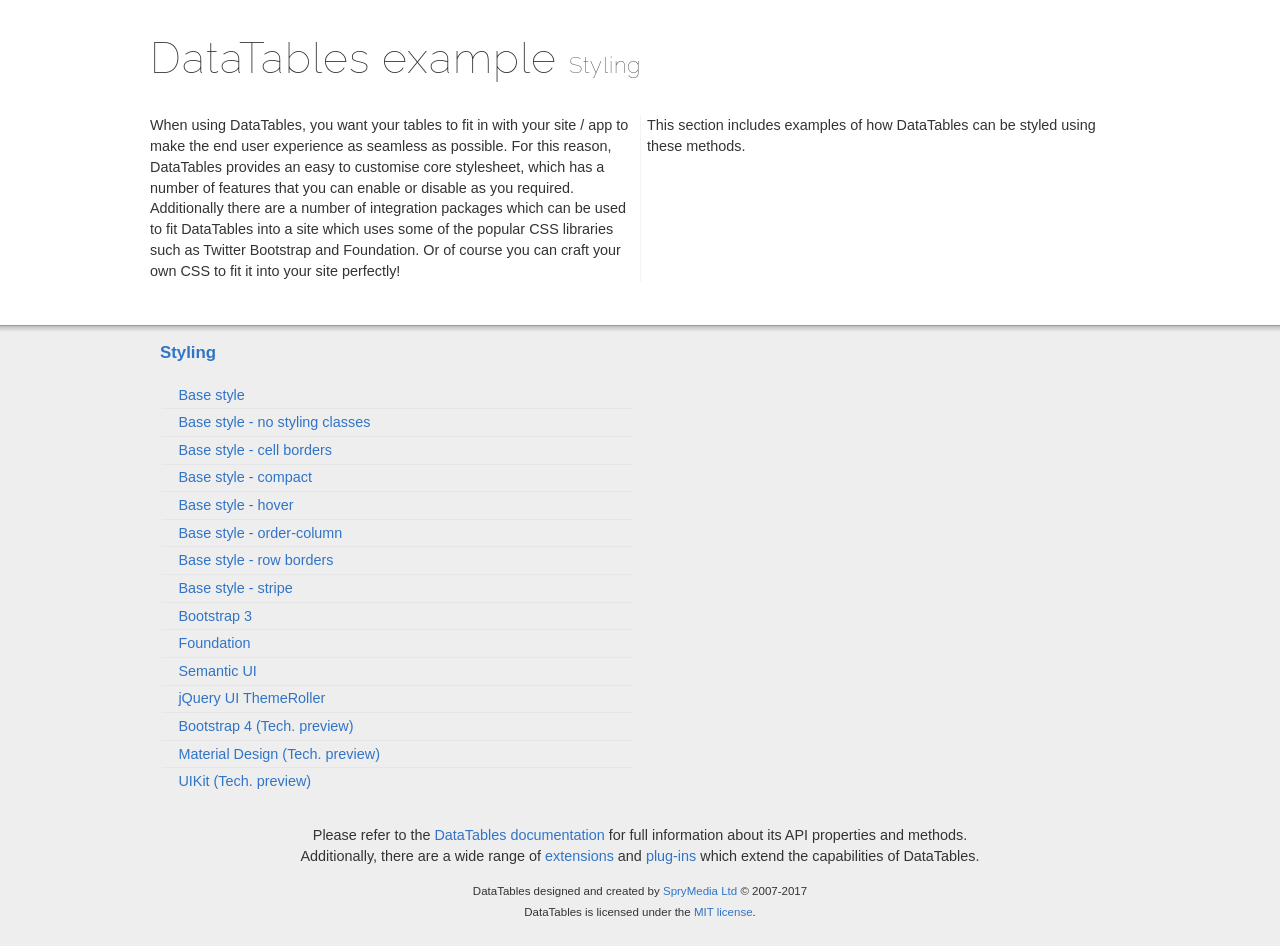
<file: blog-manager/src/main/webapp/resource/DataTables-1.10.15/examples/styling/index.html>
<!DOCTYPE html>
<html>
<head>
	<meta charset="utf-8">
	<link rel="shortcut icon" type="image/ico" href="http://www.datatables.net/favicon.ico">
	<meta name="viewport" content="initial-scale=1.0, maximum-scale=2.0">
	<link rel="stylesheet" type="text/css" href="../resources/syntax/shCore.css">
	<link rel="stylesheet" type="text/css" href="../resources/demo.css">
	<script type="text/javascript" language="javascript" src="//code.jquery.com/jquery-1.12.4.js">
	</script>
	<script type="text/javascript" language="javascript" src="../resources/syntax/shCore.js">
	</script>
	<script type="text/javascript" language="javascript" src="../resources/demo.js">
	</script>
	<title>DataTables examples - Styling</title>
</head>
<body class="dt-example">
	<div class="container">
		<section>
			<h1>DataTables example <span>Styling</span></h1>
			<div class="info">
				<p>When using DataTables, you want your tables to fit in with your site / app to make the end user experience as seamless as possible. For this reason, DataTables
				provides an easy to customise core stylesheet, which has a number of features that you can enable or disable as you required. Additionally there are a number of
				integration packages which can be used to fit DataTables into a site which uses some of the popular CSS libraries such as Twitter Bootstrap and Foundation. Or of
				course you can craft your own CSS to fit it into your site perfectly!</p>
				<p>This section includes examples of how DataTables can be styled using these methods.</p>
			</div>
		</section>
	</div>
	<section>
		<div class="footer">
			<div class="gradient"></div>
			<div class="liner">
				<div class="toc">
					<div class="toc-group">
						<h3><a href="./index.html">Styling</a></h3>
						<ul class="toc">
							<li>
								<a href="./display.html">Base style</a>
							</li>
							<li>
								<a href="./no-classes.html">Base style - no styling classes</a>
							</li>
							<li>
								<a href="./cell-border.html">Base style - cell borders</a>
							</li>
							<li>
								<a href="./compact.html">Base style - compact</a>
							</li>
							<li>
								<a href="./hover.html">Base style - hover</a>
							</li>
							<li>
								<a href="./order-column.html">Base style - order-column</a>
							</li>
							<li>
								<a href="./row-border.html">Base style - row borders</a>
							</li>
							<li>
								<a href="./stripe.html">Base style - stripe</a>
							</li>
							<li>
								<a href="./bootstrap.html">Bootstrap 3</a>
							</li>
							<li>
								<a href="./foundation.html">Foundation</a>
							</li>
							<li>
								<a href="./semanticui.html">Semantic UI</a>
							</li>
							<li>
								<a href="./jqueryUI.html">jQuery UI ThemeRoller</a>
							</li>
							<li>
								<a href="./bootstrap4.html">Bootstrap 4 (Tech. preview)</a>
							</li>
							<li>
								<a href="./material.html">Material Design (Tech. preview)</a>
							</li>
							<li>
								<a href="./uikit.html">UIKit (Tech. preview)</a>
							</li>
						</ul>
					</div>
				</div>
				<div class="epilogue">
					<p>Please refer to the <a href="http://www.datatables.net">DataTables documentation</a> for full information about its API properties and methods.<br>
					Additionally, there are a wide range of <a href="http://www.datatables.net/extensions">extensions</a> and <a href=
					"http://www.datatables.net/plug-ins">plug-ins</a> which extend the capabilities of DataTables.</p>
					<p class="copyright">DataTables designed and created by <a href="http://www.sprymedia.co.uk">SpryMedia Ltd</a> © 2007-2017<br>
					DataTables is licensed under the <a href="http://www.datatables.net/mit">MIT license</a>.</p>
				</div>
			</div>
		</div>
	</section>
</body>
</html>
</file>
<file: blog-manager/src/main/webapp/resource/pageNavigator/css/pageNav.css>
*{
  font-family: PingFang SC,Hiragino Sans GB,Microsoft YaHei,Helvetica Neue,Helvetica,Noto Sans CJK SC,WenQuanYi Micro Hei,Arial,sans-serif;
}

/*----------Bright Style Start----------*/

nav.page-nav-outer {
  display:block;
  text-align: center;
}
nav.page-nav-outer .page-nav-inner {
  display: inline-block;
}

nav.page-nav-outer .pagination {
  float: left;
  padding-left: 0;
  margin: 15px 0;
  border-radius: 4px;
  display: inline-block;
}
nav.page-nav-outer .pagination > li{
  display: inline;
}
.pagination > li:first-child > a, .pagination > li:first-child > span {
    margin-left: 0;
    border-top-left-radius: 4px;
    border-bottom-left-radius: 4px;
}
.pagination > li:last-child > a, .pagination > li:last-child > span {
    border-top-right-radius: 4px;
    border-bottom-right-radius: 4px;
}
nav.page-nav-outer .pagination > li > a {
  position: relative;
  float: left;
  padding: 6px 12px;
  margin-left: -1px;
  line-height: 1.4em;
  color: #337ab7;
  text-decoration: none;
  background-color: #fff;
  border: 1px solid #ddd;
}
nav.page-nav-outer .pagination > li a:hover {
  z-index: 2;
  color: #23527c;
  background-color: #eee;
  border-color: #ddd;
}
nav.page-nav-outer .pagination > .active > a {
  z-index: 3;
  color: #fff;
  cursor: default;
  background-color: #337ab7;
  border-color: #337ab7;
}
nav.page-nav-outer .pagination > .active > a:hover {
  z-index: 3;
  color: #fff;
  cursor: default;
  background-color: #337ab7;
  border-color: #337ab7;
}
nav.page-nav-outer .pagination > .disabled > a {
  cursor:no-drop;
}
nav.page-nav-outer .pagination > .disabled a:hover {
  
}
nav.page-nav-outer .page-input-box {
  display: inline-block;
  border-radius: 4px;
  margin: 0;
  margin-top: 16px;
  margin-left: 16px;
  float: left;
}
nav.page-nav-outer .page-input-box input {
  width: 45px;
  padding: 4px 4px;
  box-sizing: border-box;
  color: #333;
}
nav.page-nav-outer .page-input-box button {
  padding: 3px 5px;
  outline:none;
}

/*----------Bright Style End----------*/




/*----------Dark Style Start----------*/

nav.page-nav-outer.dark {
  text-align: center;
}
nav.page-nav-outer.dark .page-nav-inner {
  display: inline-block;
}
nav.page-nav-outer.dark .pagination {
  margin-top: 15px;
  margin-bottom: 15px;
  display: inline-block;
  float: left;
}
nav.page-nav-outer.dark .pagination > li > a {
  color: #FFF;
  font-weight: bold;
  background-color: rgba(0, 0, 0, 0.15);
  border-color: rgba(131, 233, 255, 0.75);
}
nav.page-nav-outer.dark .pagination > li a:hover {
  background-color: rgba(90, 255, 200, 0.5);
}
nav.page-nav-outer.dark .pagination > .active > a {
  color: #FFEB3B;
  border-color: #FFEB3B;
}
nav.page-nav-outer.dark .pagination > .active > a:focus {
  background-color: rgba(90, 255, 200, 0.5);
}
nav.page-nav-outer.dark .pagination > .disabled > a {
  color: #fff;
  border-color: rgba(131, 233, 255, 0.75);
}
nav.page-nav-outer.dark .pagination > .disabled > a:focus {
  background-color: rgba(0, 0, 0, 0.15);
}
nav.page-nav-outer.dark .pagination > .disabled a:hover {
  background-color: rgba(0, 0, 0, 0.15);
}
nav.page-nav-outer.dark .page-input-box {
  display: inline-block;
  border-radius: 4px;
  margin: 0;
  margin-top: 15px;
  margin-left: 15px;
  float: left;
}
nav.page-nav-outer.dark .page-input-box input {
  width: 40px;
  padding: 4px 4px;
  box-sizing: border-box;
  color: #333;
}
nav.page-nav-outer.dark .page-input-box button {
  padding: 3px 5px;
}
.dark button.btn-green {
  padding: 3px 15px;
  text-decoration: none;
  outline: none;
  border: 1px solid rgba(0, 246, 4, 0.83);
  background: rgba(144, 255, 146, 0.6);
  cursor: pointer;
}
.dark button.btn-green:hover {
  color: #ffd600;
  text-decoration: none;
}
.dark button.btn-green:active {
  background: rgba(144, 255, 146, 0.4);
}

/*----------Dark Style End----------*/
</file>
<file: blog-manager/src/main/webapp/resource/DataTables-1.10.15/examples/resources/syntax/shCore.css>
/**
 * SyntaxHighlighter
 * http://alexgorbatchev.com/SyntaxHighlighter
 *
 * SyntaxHighlighter is donationware. If you are using it, please donate.
 * http://alexgorbatchev.com/SyntaxHighlighter/donate.html
 *
 * @version
 * 3.0.83 (July 02 2010)
 * 
 * @copyright
 * Copyright (C) 2004-2010 Alex Gorbatchev.
 *
 * @license
 * Dual licensed under the MIT and GPL licenses.
 */
.syntaxhighlighter a,
.syntaxhighlighter div,
.syntaxhighlighter code,
.syntaxhighlighter table,
.syntaxhighlighter table td,
.syntaxhighlighter table tr,
.syntaxhighlighter table tbody,
.syntaxhighlighter table thead,
.syntaxhighlighter table caption,
.syntaxhighlighter textarea {
  -moz-border-radius: 0 0 0 0 !important;
  -webkit-border-radius: 0 0 0 0 !important;
  background: none !important;
  border: 0 !important;
  bottom: auto !important;
  float: none !important;
  height: auto !important;
  left: auto !important;
  line-height: 1.1em !important;
  margin: 0 !important;
  outline: 0 !important;
  overflow: visible !important;
  padding: 0 !important;
  position: static !important;
  right: auto !important;
  text-align: left !important;
  top: auto !important;
  vertical-align: baseline !important;
  width: auto !important;
  box-sizing: content-box !important;
  font-family: "Source Code Pro","Consolas","Monaco","Bitstream Vera Sans Mono","Courier New",Courier,monospace !important;
  font-weight: normal !important;
  font-style: normal !important;
  font-size: 1em !important;
  min-height: inherit !important;
  min-height: auto !important;
  white-space: nowrap;
}

.syntaxhighlighter {
  width: 100% !important;
  margin: 1em 0 1em 0 !important;
  position: relative !important;
  overflow: auto !important;
  font-size: 1em !important;
  clear: both;

  box-shadow: inset 0 0 3px #555;
  padding: 5px 3px;
  background: #f8f8f8 !important;
  box-sizing: border-box;
}
.syntaxhighlighter.source {
  overflow: hidden !important;
}
.syntaxhighlighter .bold {
  font-weight: bold !important;
}
.syntaxhighlighter .italic {
  font-style: italic !important;
}
.syntaxhighlighter .line {
  white-space: nowrap !important;
}
.syntaxhighlighter table {
  width: 100% !important;
}
.syntaxhighlighter table caption {
  text-align: left !important;
  padding: .5em 0 0.5em 1em !important;
}
.syntaxhighlighter table td.code {
  width: 100% !important;
}
.syntaxhighlighter table td.code .container {
  position: relative !important;
}
.syntaxhighlighter table td.code .container textarea {
  box-sizing: border-box !important;
  position: absolute !important;
  left: 0 !important;
  top: 0 !important;
  width: 100% !important;
  height: 100% !important;
  border: none !important;
  background: white !important;
  padding-left: 1em !important;
  overflow: hidden !important;
  white-space: pre !important;
}
.syntaxhighlighter table td.gutter .line {
  text-align: right !important;
  padding: 2px 0.5em 2px 1em !important;
}
.syntaxhighlighter table td.code .line {
  padding: 2px 1em !important;
}
.syntaxhighlighter.nogutter td.code .container textarea, .syntaxhighlighter.nogutter td.code .line {
  padding-left: 0em !important;
}
.syntaxhighlighter.show {
  display: block !important;
}
.syntaxhighlighter.collapsed table {
  display: none !important;
}
.syntaxhighlighter.collapsed .toolbar {
  padding: 0.1em 0.8em 0em 0.8em !important;
  font-size: 1em !important;
  position: static !important;
  width: auto !important;
  height: auto !important;
}
.syntaxhighlighter.collapsed .toolbar span {
  display: inline !important;
  margin-right: 1em !important;
}
.syntaxhighlighter.collapsed .toolbar span a {
  padding: 0 !important;
  display: none !important;
}
.syntaxhighlighter.collapsed .toolbar span a.expandSource {
  display: inline !important;
}
.syntaxhighlighter .toolbar {
  position: absolute !important;
  right: 10px !important;
  top: 0 !important;
  font-size: 10px !important;
  z-index: 7 !important;
}
.syntaxhighlighter .toolbar span.title {
  display: inline !important;
}
.syntaxhighlighter .toolbar a {
  display: block !important;
  text-align: center !important;
  text-decoration: none !important;
  padding-top: 1px !important;
}
.syntaxhighlighter .toolbar a.expandSource {
  display: none !important;
}
.syntaxhighlighter.ie {
  font-size: .9em !important;
  padding: 1px 0 1px 0 !important;
}
.syntaxhighlighter.ie .toolbar {
  line-height: 8px !important;
}
.syntaxhighlighter.ie .toolbar a {
  padding-top: 0px !important;
}
.syntaxhighlighter.printing .line.alt1 .content,
.syntaxhighlighter.printing .line.alt2 .content,
.syntaxhighlighter.printing .line.highlighted .number,
.syntaxhighlighter.printing .line.highlighted.alt1 .content,
.syntaxhighlighter.printing .line.highlighted.alt2 .content {
  background: none !important;
}
.syntaxhighlighter.printing .line .number {
  color: #bbbbbb !important;
}
.syntaxhighlighter.printing .line .content {
  color: black !important;
}
.syntaxhighlighter.printing .toolbar {
  display: none !important;
}
.syntaxhighlighter.printing a {
  text-decoration: none !important;
}
.syntaxhighlighter.printing .plain, .syntaxhighlighter.printing .plain a {
  color: black !important;
}
.syntaxhighlighter.printing .comments, .syntaxhighlighter.printing .comments a {
  color: #008200 !important;
}
.syntaxhighlighter.printing .string, .syntaxhighlighter.printing .string a {
  color: blue !important;
}
.syntaxhighlighter.printing .keyword {
  color: #006699 !important;
  font-weight: bold !important;
}
.syntaxhighlighter.printing .preprocessor {
  color: gray !important;
}
.syntaxhighlighter.printing .variable {
  color: #aa7700 !important;
}
.syntaxhighlighter.printing .value {
  color: #009900 !important;
}
.syntaxhighlighter.printing .functions {
  color: #ff1493 !important;
}
.syntaxhighlighter.printing .constants {
  color: #0066cc !important;
}
.syntaxhighlighter.printing .script {
  font-weight: bold !important;
}
.syntaxhighlighter.printing .color1, .syntaxhighlighter.printing .color1 a {
  color: gray !important;
}
.syntaxhighlighter.printing .color2, .syntaxhighlighter.printing .color2 a {
  color: #ff1493 !important;
}
.syntaxhighlighter.printing .color3, .syntaxhighlighter.printing .color3 a {
  color: red !important;
}
.syntaxhighlighter.printing .break, .syntaxhighlighter.printing .break a {
  color: black !important;
}



/**
 * SyntaxHighlighter
 * http://alexgorbatchev.com/SyntaxHighlighter
 *
 * SyntaxHighlighter is donationware. If you are using it, please donate.
 * http://alexgorbatchev.com/SyntaxHighlighter/donate.html
 *
 * @version
 * 3.0.83 (July 02 2010)
 * 
 * @copyright
 * Copyright (C) 2004-2010 Alex Gorbatchev.
 *
 * @license
 * Dual licensed under the MIT and GPL licenses.
 */
.syntaxhighlighter {
  font-size: 13px !important;
  overflow: visible !important;
}
.syntaxhighlighter .line.alt1 {
  background-color: white !important;
}
.syntaxhighlighter .line.alt2 {
  background-color: #F8F8F8 !important;
}
.syntaxhighlighter .line.highlighted.alt1, .syntaxhighlighter .line.highlighted.alt2 {
  background-color: #e0e0e0 !important;
}
.syntaxhighlighter .line.highlighted.number {
  color: black !important;
}
.syntaxhighlighter table caption {
  color: black !important;
}
.syntaxhighlighter .gutter {
}
.syntaxhighlighter .gutter div {
  color: #5C5C5C !important;
}
.syntaxhighlighter .gutter .line.alt1, .syntaxhighlighter  .gutter .line.alt2 {
  background-color: transparent !important;
}
.odd .syntaxhighlighter .gutter .line.alt1, .odd .syntaxhighlighter  .gutter .line.alt2 {
  background-color: #F2F2F2 !important;
}
.syntaxhighlighter .gutter .line {
  border-right: 3px solid #4E6CA3 !important;
}
.syntaxhighlighter .gutter .line.highlighted {
  background-color: #4E6CA3 !important;
  color: white !important;
}
.syntaxhighlighter.printing .line .content {
  border: none !important;
}
.syntaxhighlighter.collapsed {
  overflow: visible !important;
}
.syntaxhighlighter.collapsed .toolbar {
  color: blue !important;
  background: white !important;
  border: 1px solid #4E6CA3 !important;
}
.syntaxhighlighter.collapsed .toolbar a {
  color: blue !important;
}
.syntaxhighlighter.collapsed .toolbar a:hover {
  color: red !important;
}
.syntaxhighlighter .toolbar {
  color: white !important;
  border: none !important;
}
.syntaxhighlighter .toolbar a {
  font: 100%/1.45em "Lucida Grande", Verdana, Arial, Helvetica, sans-serif !important;
  color: white !important;
  background: #4E6CA3 !important;
  float: right !important;
  padding: 2px 5px !important;
  clear: both;
}
.syntaxhighlighter .toolbar a:hover {
  color: #b7c5df !important;
  background: #39568b !important;
}
.syntaxhighlighter .plain, .syntaxhighlighter .plain a {
  color: black !important;
}
.syntaxhighlighter .comments, .syntaxhighlighter .comments a {
  color: #008200 !important;
}
.syntaxhighlighter .string, .syntaxhighlighter .string a {
  color: blue !important;
}
.syntaxhighlighter .keyword {
  color: #006699 !important;
}
.syntaxhighlighter .preprocessor {
  color: gray !important;
}
.syntaxhighlighter .variable {
  color: #aa7700 !important;
}
.syntaxhighlighter .value {
  color: #009900 !important;
}
.syntaxhighlighter .functions {
  color: #ff1493 !important;
}
.syntaxhighlighter .constants {
  color: #0066cc !important;
}
.syntaxhighlighter .script {
  font-weight: bold !important;
  color: #006699 !important;
  background-color: none !important;
}
.syntaxhighlighter .color1, .syntaxhighlighter .color1 a {
  color: gray !important;
}
.syntaxhighlighter .color2, .syntaxhighlighter .color2 a {
  color: #ff1493 !important;
}
.syntaxhighlighter .color3, .syntaxhighlighter .color3 a {
  color: red !important;
}

.syntaxhighlighter .keyword {
  font-weight: bold !important;
}

.datatables_ref:hover {
	text-decoration: underline;
	cursor: pointer;
	*cursor: hand;
}

.syntaxhighlighter .dtapi {
	color: #069;
}

.syntaxhighlighter .dtapi:hover {
	text-decoration: underline;
	cursor: pointer;
	*cursor: hand;
}

.syntaxhighlighter table {
  table-layout: fixed !important;
}

.syntaxhighlighter table td.gutter {
  width: 46px !important; /* enough for three digits */
}

.syntaxhighlighter table td.code {
  width: auto !important;
  overflow: auto !important;
}
</file>
<file: blog-manager/src/main/webapp/resource/DataTables-1.10.15/examples/resources/demo.css>
@import url(https://fonts.googleapis.com/css?family=Raleway:100);

body {
	font: 90%/1.45em "Helvetica Neue", HelveticaNeue, Arial, Helvetica, sans-serif;
	margin: 0;
	padding: 0;
	color: #333;
	background-color: #fff;
}

body.dt-example-bootstrap {
	font-family: "Helvetica Neue",Helvetica,Arial,sans-serif;
	font-size: 14px;
	line-height: 1.42857143;
}

div.container {
	max-width: 980px;
	margin: 0 auto;
}

h1 {
	font-family: 'HelveticaNeue-UltraLight', 'Helvetica Neue UltraLight', 'Raleway', 'Helvetica Neue', Arial, Helvetica, sans-serif;
    font-weight: 100;
    letter-spacing: 1px;
	font-size: 3em;
	line-height: 1em;
}

h1 span {
	font-size: 0.5em;
	line-height: 1em;
}

a {
	cursor: pointer;
	color: #3174c7;
	text-decoration: none;
}

p > a:hover {
	text-decoration: underline;
}

div.toc ul {
	color: #4E6CA3;
	list-style-type: none;
	padding-left: 0;
}

div.toc li {
	padding: 0.2em 1em;
	border-left: 4px solid transparent;
	border-bottom: 1px solid #e6e6e6;
}

div.toc li.active {
	border-left: 4px solid #458ae0;
}


div.toc li:first-child {
	border-top: 1px solid #efefef;
}

div.toc li:last-child {
	border-bottom: 1px solid #efefef;
}


div.epilogue {
	text-align: center;
}

p.copyright {
	font-size: 0.8em;
	padding-bottom: 2em;
	margin-bottom: 0;
}

.clear {
	clear: both;
	height: 0;
}


div.info {
	margin-bottom: 2em;

	-webkit-column-count: 2;
	   -moz-column-count: 2;
	    -ms-column-count: 2;
	     -o-column-count: 2;
	column-count: 2;


	-webkit-column-rule: 1px solid #F3F3F3;
	   -moz-column-rule: 1px solid #F3F3F3;
	    -ms-column-rule: 1px solid #F3F3F3;
	     -o-column-rule: 1px solid #F3F3F3;
	column-rule: 1px solid #F3F3F3;
}

div.info > * {
	-webkit-column-break-inside: avoid;
	break-inside: avoid;
}

div.info li {
	margin-top: 0.75em;
}

div.info p:first-child {
	margin-top: 0;
}

div.footer {
	position: relative;
	margin-top: 3em;
	border-top: 1px solid #999;
	background-color: #eee;
}

div.footer > div.liner {
	max-width: 960px;
	margin: 0 auto;
}

div.footer > div.gradient {
	position: absolute;
	top: 0;
	left: 0;
	width: 100%;
	height: 6px;

	background: -moz-linear-gradient(top, rgba(0,0,0,0.2) 0%, rgba(0,0,0,0) 100%); /* FF3.6+ */
	background: -webkit-gradient(linear, left top, left bottom, color-stop(0%,rgba(0,0,0,0.2)), color-stop(100%,rgba(0,0,0,0))); /* Chrome,Safari4+ */
	background: -webkit-linear-gradient(top, rgba(0,0,0,0.2) 0%,rgba(0,0,0,0) 100%); /* Chrome10+,Safari5.1+ */
	background: -o-linear-gradient(top, rgba(0,0,0,0.2) 0%,rgba(0,0,0,0) 100%); /* Opera 11.10+ */
	background: -ms-linear-gradient(top, rgba(0,0,0,0.2) 0%,rgba(0,0,0,0) 100%); /* IE10+ */
	background: linear-gradient(to bottom, rgba(0,0,0,0.2) 0%,rgba(0,0,0,0) 100%); /* W3C */
	filter: progid:DXImageTransform.Microsoft.gradient( startColorstr='#a6000000', endColorstr='#00000000',GradientType=0 ); /* IE6-9 */
}

div.toc {
	-webkit-column-count: 2;
	   -moz-column-count: 2;
	    -ms-column-count: 2;
	     -o-column-count: 2;
	column-count: 2;
}

div.toc-group {
	display: inline-block;
	width: 100%;
}

div.box {
	overflow: auto;
	height: 8em;
	padding: 1em;
	color: #444;
	background-color: #fcfcfc;
	border: 1px solid #e0e0e0;
	margin-bottom: 2em;
}


code {
	font-family: "Source Code Pro", Consolas, Menlo, Monaco, "Courier New", monospace;
	padding: 1px 4px;
	font-size: 0.8em;

	color: #444;
	background-color: #fcfcfc;

	border: 1px solid #e0e0e0;
	-webkit-border-radius: 3px;
	   -moz-border-radius: 3px;
	        border-radius: 3px;
}

code:after {
	display: inline-block;
	border-left: 1px solid rgba( 0, 0, 0, 0.2 );
	margin-left: 4px;
	padding-left: 4px;
	opacity: 0.5;
}

a code {
	text-decoration: underline;
}

code.option {
	color: #D14; /* red */
	background-color: #fcf6f8;
	border: 1px solid #f7d6df;
	white-space: nowrap;
}
code.option:after { content: 'Option'; }

code.path {
	color: #095c05; /* dark green */
	background-color: #eef7ed;
	border: 1px solid #8ccb89;
	white-space: nowrap;
}
code.path:after { content: 'Path'; }

code.tag {
	color: #c29f00; /* yellow */
	background-color: #fff9d7;
	border: 1px solid #ffe700;
	white-space: nowrap;
}
code.tag:after { content: 'Tag'; }

code.api {
	color: #0c199c; /* dark blue */
	background-color: #f4f5fc;
	border: 1px solid #c6cbe9;
	white-space: nowrap;
}
code.api:after { content: 'API'; }

code.type {
	color: #d119cf; /* pink */
	background-color: #faebfa;
	border: 1px solid #f3aef2;
	white-space: nowrap;
}
code.type:after { content: 'Type'; }

code.event {
	color: #2a839e; /* deep aqua */
	background-color: #f5fafb;
	border: 1px solid #a8ddec;
	white-space: nowrap;
}
code.event:after { content: 'Event'; }

code.string {
	color: #c05f1d; /* brown */
	background-color: #f5eee9;
	border: 1px solid #dfc4b2;
	white-space: nowrap;
}
code.string:after { content: 'String'; }

code.field {
	color: #ad1ee8; /* purple */
	background-color: #f9f1fc;
	border: 1px solid #ebc9f7;
	white-space: nowrap;
}
code.field:after { content: 'Field'; }

code.button {
	color: #464e50; /* grey */
	background-color: #f2f7f9;
	border: 1px solid #b8c3c5;
	white-space: nowrap;
}
code.button:after { content: 'Button'; }

code.multiline {
	display: inline-block;
	width: 95%;
}

div.syntaxhighlighter code:after {
	display: none;
}


ul.tabs {
	position: relative;
	top: 1px;
	height: 40px;
	margin: 20px 20px 0 0;
}


ul.tabs li {
	display: block;
	float: left;
	padding: 0 15px;
	height: 40px;
	font-size: 1.2em;
	margin: 0 5px;
	cursor: pointer;
	line-height: 40px;
	color: #121e32;
	border: 1px solid white;
	border-bottom: none;
	margin-top: -1px;
}

ul.tabs li.active {
	border: 1px solid #ccc;
	border-bottom: 1px solid white;
	margin-top: 0;
	border-top-left-radius: 5px;
	border-top-right-radius: 5px;
}

ul.tabs li:hover {
	background-color: #fafafa;
}

ul.tabs li.active:hover {
	background-color: white;
}

div.tabs {
	clear: both;
	margin-top: -1px;
}

div.tabs>div {
	padding: 15px;
	border: 1px solid #ccc;
	display: none;
	border-radius: 5px;
	box-shadow: 2px 2px 2px #bbb;
}

div.tabs>div h1 {
	border-bottom: none;
	margin-top: 1em;
}

div.tabs > div > p:first-child {
	margin-top: 0;
}

div.column_half {
	float: left;
	width: 49%;
	padding-right: 1%;
}


@media only screen and (max-width : 979px) {
	div.container,
	div.footer {
		padding: 0 1em;
	}
}

@media
	screen and (max-width : 767px),
	screen and (max-width : 768px) and (orientation: portrait) {
	div.info {
		-webkit-column-count: 1;
		   -moz-column-count: 1;
		    -ms-column-count: 1;
		     -o-column-count: 1;
		column-count: 1;
	}

	div.toc {
		-webkit-column-count: 1;
		   -moz-column-count: 1;
		    -ms-column-count: 1;
		     -o-column-count: 1;
		column-count: 1;
	}

	h1 span {
		display: block;
	}
}
</file>
